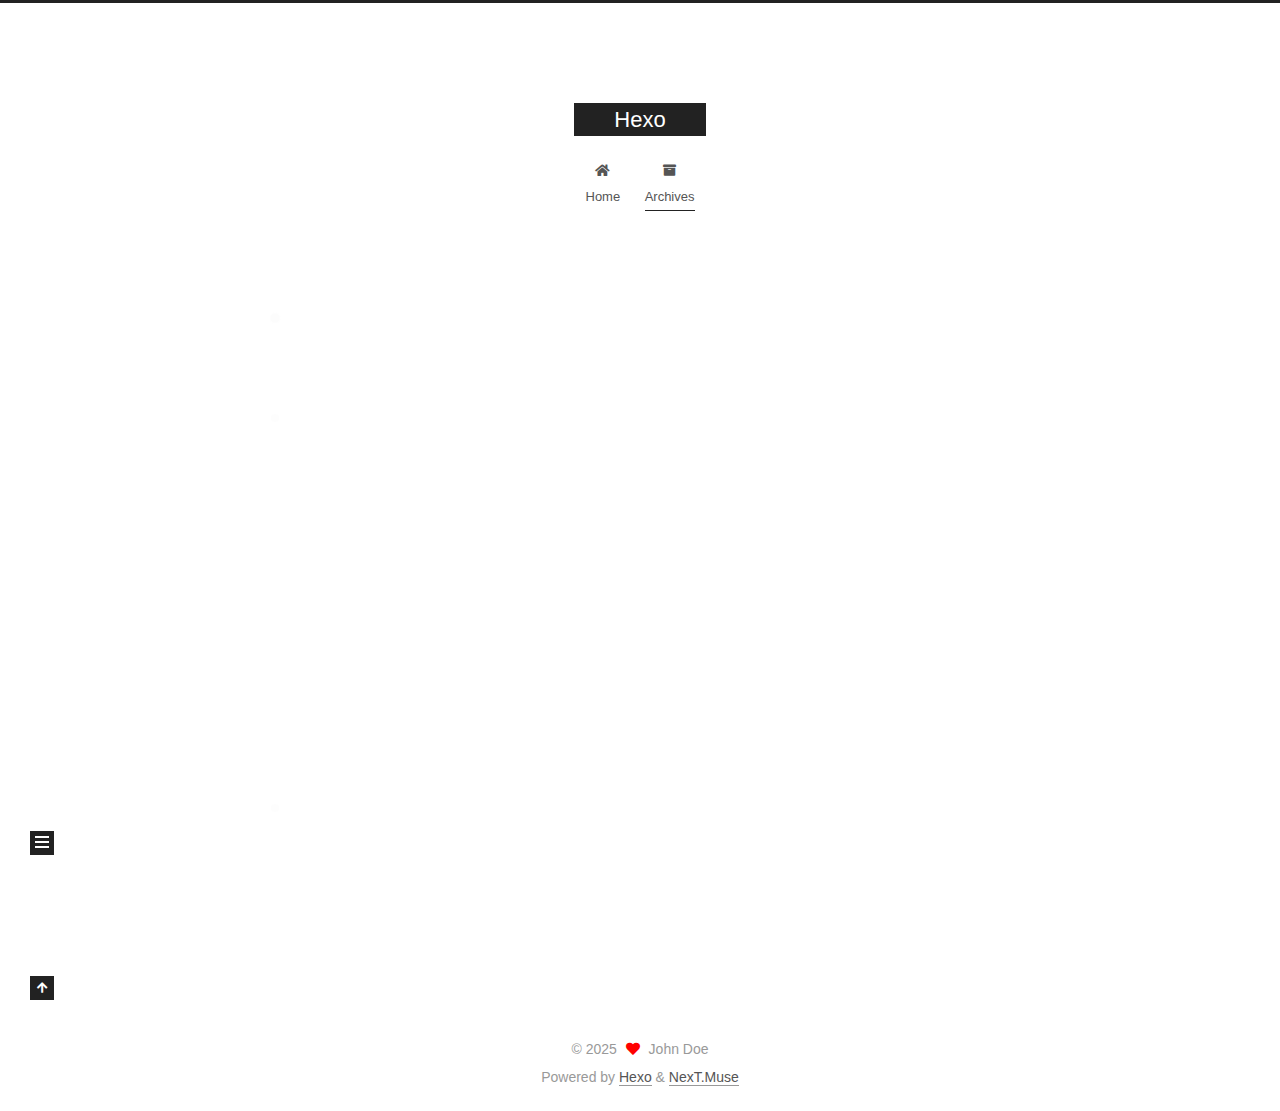
<file: archives/index.html>
<!DOCTYPE html>
<html lang="en">
<head>
  <meta charset="UTF-8">
<meta name="viewport" content="width=device-width, initial-scale=1, maximum-scale=2">
<meta name="theme-color" content="#222">
<meta name="generator" content="Hexo 7.3.0">
  <link rel="apple-touch-icon" sizes="180x180" href="/images/apple-touch-icon-next.png">
  <link rel="icon" type="image/png" sizes="32x32" href="/images/favicon-32x32-next.png">
  <link rel="icon" type="image/png" sizes="16x16" href="/images/favicon-16x16-next.png">
  <link rel="mask-icon" href="/images/logo.svg" color="#222">

<link rel="stylesheet" href="/css/main.css">


<link rel="stylesheet" href="/lib/font-awesome/css/all.min.css">

<script id="hexo-configurations">
    var NexT = window.NexT || {};
    var CONFIG = {"hostname":"example.com","root":"/","scheme":"Muse","version":"7.8.0","exturl":false,"sidebar":{"position":"left","display":"post","padding":18,"offset":12,"onmobile":false},"copycode":{"enable":false,"show_result":false,"style":null},"back2top":{"enable":true,"sidebar":false,"scrollpercent":false},"bookmark":{"enable":false,"color":"#222","save":"auto"},"fancybox":false,"mediumzoom":false,"lazyload":false,"pangu":false,"comments":{"style":"tabs","active":null,"storage":true,"lazyload":false,"nav":null},"algolia":{"hits":{"per_page":10},"labels":{"input_placeholder":"Search for Posts","hits_empty":"We didn't find any results for the search: ${query}","hits_stats":"${hits} results found in ${time} ms"}},"localsearch":{"enable":false,"trigger":"auto","top_n_per_article":1,"unescape":false,"preload":false},"motion":{"enable":true,"async":false,"transition":{"post_block":"fadeIn","post_header":"slideDownIn","post_body":"slideDownIn","coll_header":"slideLeftIn","sidebar":"slideUpIn"}}};
  </script>

  <meta property="og:type" content="website">
<meta property="og:title" content="Hexo">
<meta property="og:url" content="http://example.com/archives/index.html">
<meta property="og:site_name" content="Hexo">
<meta property="og:locale" content="en_US">
<meta property="article:author" content="John Doe">
<meta name="twitter:card" content="summary">

<link rel="canonical" href="http://example.com/archives/">


<script id="page-configurations">
  // https://hexo.io/docs/variables.html
  CONFIG.page = {
    sidebar: "",
    isHome : false,
    isPost : false,
    lang   : 'en'
  };
</script>

  <title>Archive | Hexo</title>
  






  <noscript>
  <style>
  .use-motion .brand,
  .use-motion .menu-item,
  .sidebar-inner,
  .use-motion .post-block,
  .use-motion .pagination,
  .use-motion .comments,
  .use-motion .post-header,
  .use-motion .post-body,
  .use-motion .collection-header { opacity: initial; }

  .use-motion .site-title,
  .use-motion .site-subtitle {
    opacity: initial;
    top: initial;
  }

  .use-motion .logo-line-before i { left: initial; }
  .use-motion .logo-line-after i { right: initial; }
  </style>
</noscript>

</head>

<body itemscope itemtype="http://schema.org/WebPage">
  <div class="container use-motion">
    <div class="headband"></div>

    <header class="header" itemscope itemtype="http://schema.org/WPHeader">
      <div class="header-inner"><div class="site-brand-container">
  <div class="site-nav-toggle">
    <div class="toggle" aria-label="Toggle navigation bar">
      <span class="toggle-line toggle-line-first"></span>
      <span class="toggle-line toggle-line-middle"></span>
      <span class="toggle-line toggle-line-last"></span>
    </div>
  </div>

  <div class="site-meta">

    <a href="/" class="brand" rel="start">
      <span class="logo-line-before"><i></i></span>
      <h1 class="site-title">Hexo</h1>
      <span class="logo-line-after"><i></i></span>
    </a>
  </div>

  <div class="site-nav-right">
    <div class="toggle popup-trigger">
    </div>
  </div>
</div>




<nav class="site-nav">
  <ul id="menu" class="main-menu menu">
        <li class="menu-item menu-item-home">

    <a href="/" rel="section"><i class="fa fa-home fa-fw"></i>Home</a>

  </li>
        <li class="menu-item menu-item-archives">

    <a href="/archives/" rel="section"><i class="fa fa-archive fa-fw"></i>Archives</a>

  </li>
  </ul>
</nav>




</div>
    </header>

    
  <div class="back-to-top">
    <i class="fa fa-arrow-up"></i>
    <span>0%</span>
  </div>


    <main class="main">
      <div class="main-inner">
        <div class="content-wrap">
          

          <div class="content archive">
            

  
  
  
  <div class="post-block">
    <div class="posts-collapse">
      <div class="collection-title">
        <span class="collection-header">Um..! 5 posts in total. Keep on posting.</span>
      </div>

      
    <div class="collection-year">
      <span class="collection-header">2025</span>
    </div>

  <article itemscope itemtype="http://schema.org/Article">
    <header class="post-header">

      <div class="post-meta">
        <time itemprop="dateCreated"
              datetime="2025-02-07T23:05:34+08:00"
              content="2025-02-07">
          02-07
        </time>
      </div>

      <div class="post-title">
          <a class="post-title-link" href="/2025/02/07/%E4%BA%8C%E6%9C%88%E5%AD%A6%E4%B9%A0%E8%AE%A1%E5%88%92/" itemprop="url">
            <span itemprop="name">二月学习计划</span>
          </a>
      </div>

    </header>
  </article>

  <article itemscope itemtype="http://schema.org/Article">
    <header class="post-header">

      <div class="post-meta">
        <time itemprop="dateCreated"
              datetime="2025-01-15T16:48:30+08:00"
              content="2025-01-15">
          01-15
        </time>
      </div>

      <div class="post-title">
          <a class="post-title-link" href="/2025/01/15/c%E8%AF%AD%E8%A8%80%E5%AD%A6%E4%B9%A0%E7%AC%94%E8%AE%B0/" itemprop="url">
            <span itemprop="name">c语言学习笔记</span>
          </a>
      </div>

    </header>
  </article>

  <article itemscope itemtype="http://schema.org/Article">
    <header class="post-header">

      <div class="post-meta">
        <time itemprop="dateCreated"
              datetime="2025-01-06T04:58:27+08:00"
              content="2025-01-06">
          01-06
        </time>
      </div>

      <div class="post-title">
          <a class="post-title-link" href="/2025/01/06/%E5%AD%A6%E4%B9%A0%E6%97%A5%E8%AE%B0/" itemprop="url">
            <span itemprop="name">学习日记</span>
          </a>
      </div>

    </header>
  </article>

  <article itemscope itemtype="http://schema.org/Article">
    <header class="post-header">

      <div class="post-meta">
        <time itemprop="dateCreated"
              datetime="2025-01-05T18:15:42+08:00"
              content="2025-01-05">
          01-05
        </time>
      </div>

      <div class="post-title">
          <a class="post-title-link" href="/2025/01/05/%E5%8D%8E%E4%B8%BAod%E6%9C%BA%E8%AF%95%E5%88%B7%E9%A2%98/" itemprop="url">
            <span itemprop="name">华为od机试刷题</span>
          </a>
      </div>

    </header>
  </article>
    <div class="collection-year">
      <span class="collection-header">1985</span>
    </div>

  <article itemscope itemtype="http://schema.org/Article">
    <header class="post-header">

      <div class="post-meta">
        <time itemprop="dateCreated"
              datetime="1985-10-26T16:15:00+08:00"
              content="1985-10-26">
          10-26
        </time>
      </div>

      <div class="post-title">
          <a class="post-title-link" href="/1985/10/26/hello-world/" itemprop="url">
            <span itemprop="name">Hello World</span>
          </a>
      </div>

    </header>
  </article>


    </div>
  </div>
  
  
  

  



          </div>
          

<script>
  window.addEventListener('tabs:register', () => {
    let { activeClass } = CONFIG.comments;
    if (CONFIG.comments.storage) {
      activeClass = localStorage.getItem('comments_active') || activeClass;
    }
    if (activeClass) {
      let activeTab = document.querySelector(`a[href="#comment-${activeClass}"]`);
      if (activeTab) {
        activeTab.click();
      }
    }
  });
  if (CONFIG.comments.storage) {
    window.addEventListener('tabs:click', event => {
      if (!event.target.matches('.tabs-comment .tab-content .tab-pane')) return;
      let commentClass = event.target.classList[1];
      localStorage.setItem('comments_active', commentClass);
    });
  }
</script>

        </div>
          
  
  <div class="toggle sidebar-toggle">
    <span class="toggle-line toggle-line-first"></span>
    <span class="toggle-line toggle-line-middle"></span>
    <span class="toggle-line toggle-line-last"></span>
  </div>

  <aside class="sidebar">
    <div class="sidebar-inner">

      <ul class="sidebar-nav motion-element">
        <li class="sidebar-nav-toc">
          Table of Contents
        </li>
        <li class="sidebar-nav-overview">
          Overview
        </li>
      </ul>

      <!--noindex-->
      <div class="post-toc-wrap sidebar-panel">
      </div>
      <!--/noindex-->

      <div class="site-overview-wrap sidebar-panel">
        <div class="site-author motion-element" itemprop="author" itemscope itemtype="http://schema.org/Person">
  <p class="site-author-name" itemprop="name">John Doe</p>
  <div class="site-description" itemprop="description"></div>
</div>
<div class="site-state-wrap motion-element">
  <nav class="site-state">
      <div class="site-state-item site-state-posts">
          <a href="/archives/">
        
          <span class="site-state-item-count">5</span>
          <span class="site-state-item-name">posts</span>
        </a>
      </div>
  </nav>
</div>



      </div>

    </div>
  </aside>
  <div id="sidebar-dimmer"></div>


      </div>
    </main>

    <footer class="footer">
      <div class="footer-inner">
        

        

<div class="copyright">
  
  &copy; 
  <span itemprop="copyrightYear">2025</span>
  <span class="with-love">
    <i class="fa fa-heart"></i>
  </span>
  <span class="author" itemprop="copyrightHolder">John Doe</span>
</div>
  <div class="powered-by">Powered by <a href="https://hexo.io/" class="theme-link" rel="noopener" target="_blank">Hexo</a> & <a href="https://muse.theme-next.org/" class="theme-link" rel="noopener" target="_blank">NexT.Muse</a>
  </div>

        








      </div>
    </footer>
  </div>

  
  <script src="/lib/anime.min.js"></script>
  <script src="/lib/velocity/velocity.min.js"></script>
  <script src="/lib/velocity/velocity.ui.min.js"></script>

<script src="/js/utils.js"></script>

<script src="/js/motion.js"></script>


<script src="/js/schemes/muse.js"></script>


<script src="/js/next-boot.js"></script>




  















  

  

</body>
</html>
</file>
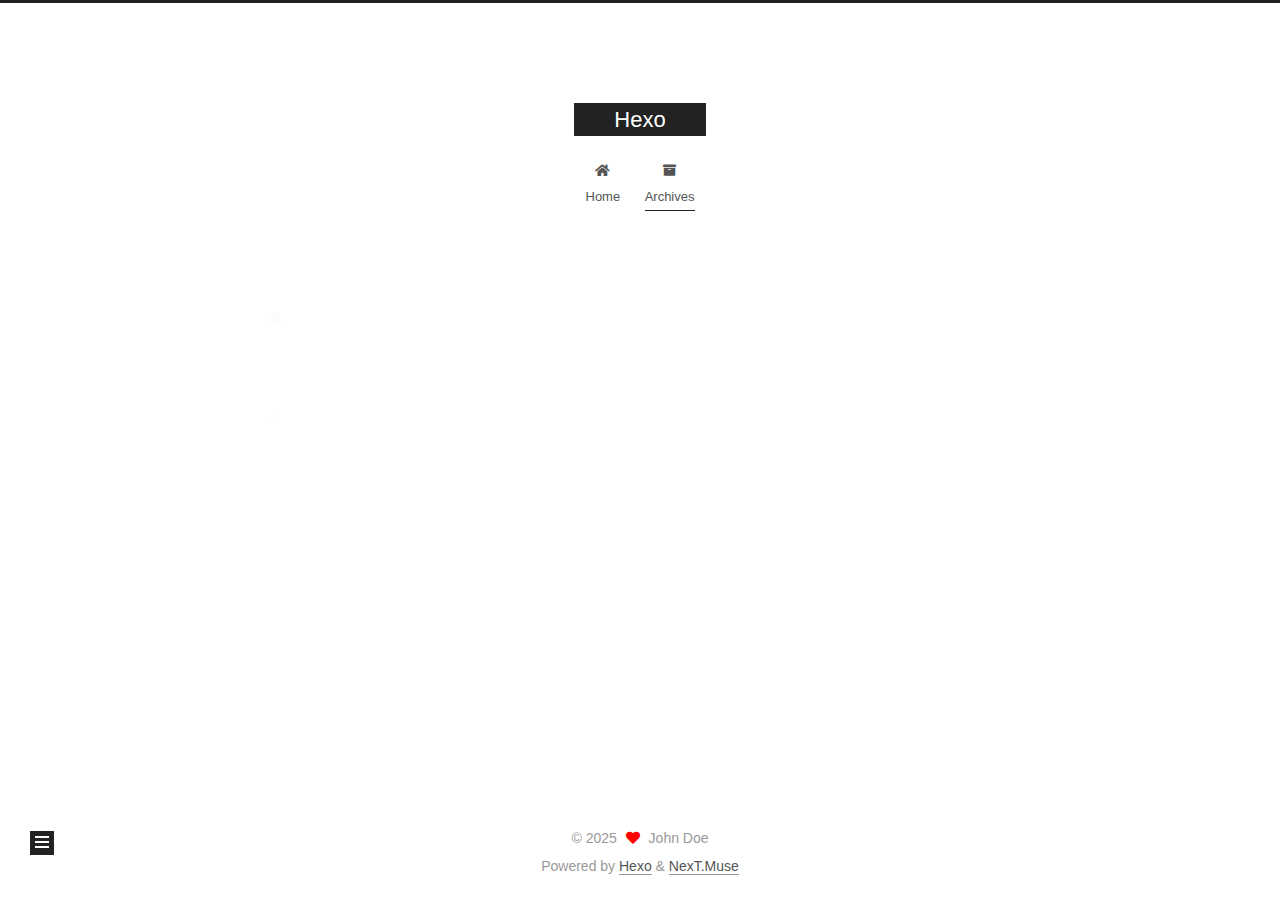
<file: archives/1985/index.html>
<!DOCTYPE html>
<html lang="en">
<head>
  <meta charset="UTF-8">
<meta name="viewport" content="width=device-width, initial-scale=1, maximum-scale=2">
<meta name="theme-color" content="#222">
<meta name="generator" content="Hexo 7.3.0">
  <link rel="apple-touch-icon" sizes="180x180" href="/images/apple-touch-icon-next.png">
  <link rel="icon" type="image/png" sizes="32x32" href="/images/favicon-32x32-next.png">
  <link rel="icon" type="image/png" sizes="16x16" href="/images/favicon-16x16-next.png">
  <link rel="mask-icon" href="/images/logo.svg" color="#222">

<link rel="stylesheet" href="/css/main.css">


<link rel="stylesheet" href="/lib/font-awesome/css/all.min.css">

<script id="hexo-configurations">
    var NexT = window.NexT || {};
    var CONFIG = {"hostname":"example.com","root":"/","scheme":"Muse","version":"7.8.0","exturl":false,"sidebar":{"position":"left","display":"post","padding":18,"offset":12,"onmobile":false},"copycode":{"enable":false,"show_result":false,"style":null},"back2top":{"enable":true,"sidebar":false,"scrollpercent":false},"bookmark":{"enable":false,"color":"#222","save":"auto"},"fancybox":false,"mediumzoom":false,"lazyload":false,"pangu":false,"comments":{"style":"tabs","active":null,"storage":true,"lazyload":false,"nav":null},"algolia":{"hits":{"per_page":10},"labels":{"input_placeholder":"Search for Posts","hits_empty":"We didn't find any results for the search: ${query}","hits_stats":"${hits} results found in ${time} ms"}},"localsearch":{"enable":false,"trigger":"auto","top_n_per_article":1,"unescape":false,"preload":false},"motion":{"enable":true,"async":false,"transition":{"post_block":"fadeIn","post_header":"slideDownIn","post_body":"slideDownIn","coll_header":"slideLeftIn","sidebar":"slideUpIn"}}};
  </script>

  <meta property="og:type" content="website">
<meta property="og:title" content="Hexo">
<meta property="og:url" content="http://example.com/archives/1985/index.html">
<meta property="og:site_name" content="Hexo">
<meta property="og:locale" content="en_US">
<meta property="article:author" content="John Doe">
<meta name="twitter:card" content="summary">

<link rel="canonical" href="http://example.com/archives/1985/">


<script id="page-configurations">
  // https://hexo.io/docs/variables.html
  CONFIG.page = {
    sidebar: "",
    isHome : false,
    isPost : false,
    lang   : 'en'
  };
</script>

  <title>Archive | Hexo</title>
  






  <noscript>
  <style>
  .use-motion .brand,
  .use-motion .menu-item,
  .sidebar-inner,
  .use-motion .post-block,
  .use-motion .pagination,
  .use-motion .comments,
  .use-motion .post-header,
  .use-motion .post-body,
  .use-motion .collection-header { opacity: initial; }

  .use-motion .site-title,
  .use-motion .site-subtitle {
    opacity: initial;
    top: initial;
  }

  .use-motion .logo-line-before i { left: initial; }
  .use-motion .logo-line-after i { right: initial; }
  </style>
</noscript>

</head>

<body itemscope itemtype="http://schema.org/WebPage">
  <div class="container use-motion">
    <div class="headband"></div>

    <header class="header" itemscope itemtype="http://schema.org/WPHeader">
      <div class="header-inner"><div class="site-brand-container">
  <div class="site-nav-toggle">
    <div class="toggle" aria-label="Toggle navigation bar">
      <span class="toggle-line toggle-line-first"></span>
      <span class="toggle-line toggle-line-middle"></span>
      <span class="toggle-line toggle-line-last"></span>
    </div>
  </div>

  <div class="site-meta">

    <a href="/" class="brand" rel="start">
      <span class="logo-line-before"><i></i></span>
      <h1 class="site-title">Hexo</h1>
      <span class="logo-line-after"><i></i></span>
    </a>
  </div>

  <div class="site-nav-right">
    <div class="toggle popup-trigger">
    </div>
  </div>
</div>




<nav class="site-nav">
  <ul id="menu" class="main-menu menu">
        <li class="menu-item menu-item-home">

    <a href="/" rel="section"><i class="fa fa-home fa-fw"></i>Home</a>

  </li>
        <li class="menu-item menu-item-archives">

    <a href="/archives/" rel="section"><i class="fa fa-archive fa-fw"></i>Archives</a>

  </li>
  </ul>
</nav>




</div>
    </header>

    
  <div class="back-to-top">
    <i class="fa fa-arrow-up"></i>
    <span>0%</span>
  </div>


    <main class="main">
      <div class="main-inner">
        <div class="content-wrap">
          

          <div class="content archive">
            

  
  
  
  <div class="post-block">
    <div class="posts-collapse">
      <div class="collection-title">
        <span class="collection-header">Um..! 5 posts in total. Keep on posting.</span>
      </div>

      
    <div class="collection-year">
      <span class="collection-header">1985</span>
    </div>

  <article itemscope itemtype="http://schema.org/Article">
    <header class="post-header">

      <div class="post-meta">
        <time itemprop="dateCreated"
              datetime="1985-10-26T16:15:00+08:00"
              content="1985-10-26">
          10-26
        </time>
      </div>

      <div class="post-title">
          <a class="post-title-link" href="/1985/10/26/hello-world/" itemprop="url">
            <span itemprop="name">Hello World</span>
          </a>
      </div>

    </header>
  </article>


    </div>
  </div>
  
  
  

  



          </div>
          

<script>
  window.addEventListener('tabs:register', () => {
    let { activeClass } = CONFIG.comments;
    if (CONFIG.comments.storage) {
      activeClass = localStorage.getItem('comments_active') || activeClass;
    }
    if (activeClass) {
      let activeTab = document.querySelector(`a[href="#comment-${activeClass}"]`);
      if (activeTab) {
        activeTab.click();
      }
    }
  });
  if (CONFIG.comments.storage) {
    window.addEventListener('tabs:click', event => {
      if (!event.target.matches('.tabs-comment .tab-content .tab-pane')) return;
      let commentClass = event.target.classList[1];
      localStorage.setItem('comments_active', commentClass);
    });
  }
</script>

        </div>
          
  
  <div class="toggle sidebar-toggle">
    <span class="toggle-line toggle-line-first"></span>
    <span class="toggle-line toggle-line-middle"></span>
    <span class="toggle-line toggle-line-last"></span>
  </div>

  <aside class="sidebar">
    <div class="sidebar-inner">

      <ul class="sidebar-nav motion-element">
        <li class="sidebar-nav-toc">
          Table of Contents
        </li>
        <li class="sidebar-nav-overview">
          Overview
        </li>
      </ul>

      <!--noindex-->
      <div class="post-toc-wrap sidebar-panel">
      </div>
      <!--/noindex-->

      <div class="site-overview-wrap sidebar-panel">
        <div class="site-author motion-element" itemprop="author" itemscope itemtype="http://schema.org/Person">
  <p class="site-author-name" itemprop="name">John Doe</p>
  <div class="site-description" itemprop="description"></div>
</div>
<div class="site-state-wrap motion-element">
  <nav class="site-state">
      <div class="site-state-item site-state-posts">
          <a href="/archives/">
        
          <span class="site-state-item-count">5</span>
          <span class="site-state-item-name">posts</span>
        </a>
      </div>
  </nav>
</div>



      </div>

    </div>
  </aside>
  <div id="sidebar-dimmer"></div>


      </div>
    </main>

    <footer class="footer">
      <div class="footer-inner">
        

        

<div class="copyright">
  
  &copy; 
  <span itemprop="copyrightYear">2025</span>
  <span class="with-love">
    <i class="fa fa-heart"></i>
  </span>
  <span class="author" itemprop="copyrightHolder">John Doe</span>
</div>
  <div class="powered-by">Powered by <a href="https://hexo.io/" class="theme-link" rel="noopener" target="_blank">Hexo</a> & <a href="https://muse.theme-next.org/" class="theme-link" rel="noopener" target="_blank">NexT.Muse</a>
  </div>

        








      </div>
    </footer>
  </div>

  
  <script src="/lib/anime.min.js"></script>
  <script src="/lib/velocity/velocity.min.js"></script>
  <script src="/lib/velocity/velocity.ui.min.js"></script>

<script src="/js/utils.js"></script>

<script src="/js/motion.js"></script>


<script src="/js/schemes/muse.js"></script>


<script src="/js/next-boot.js"></script>




  















  

  

</body>
</html>
</file>
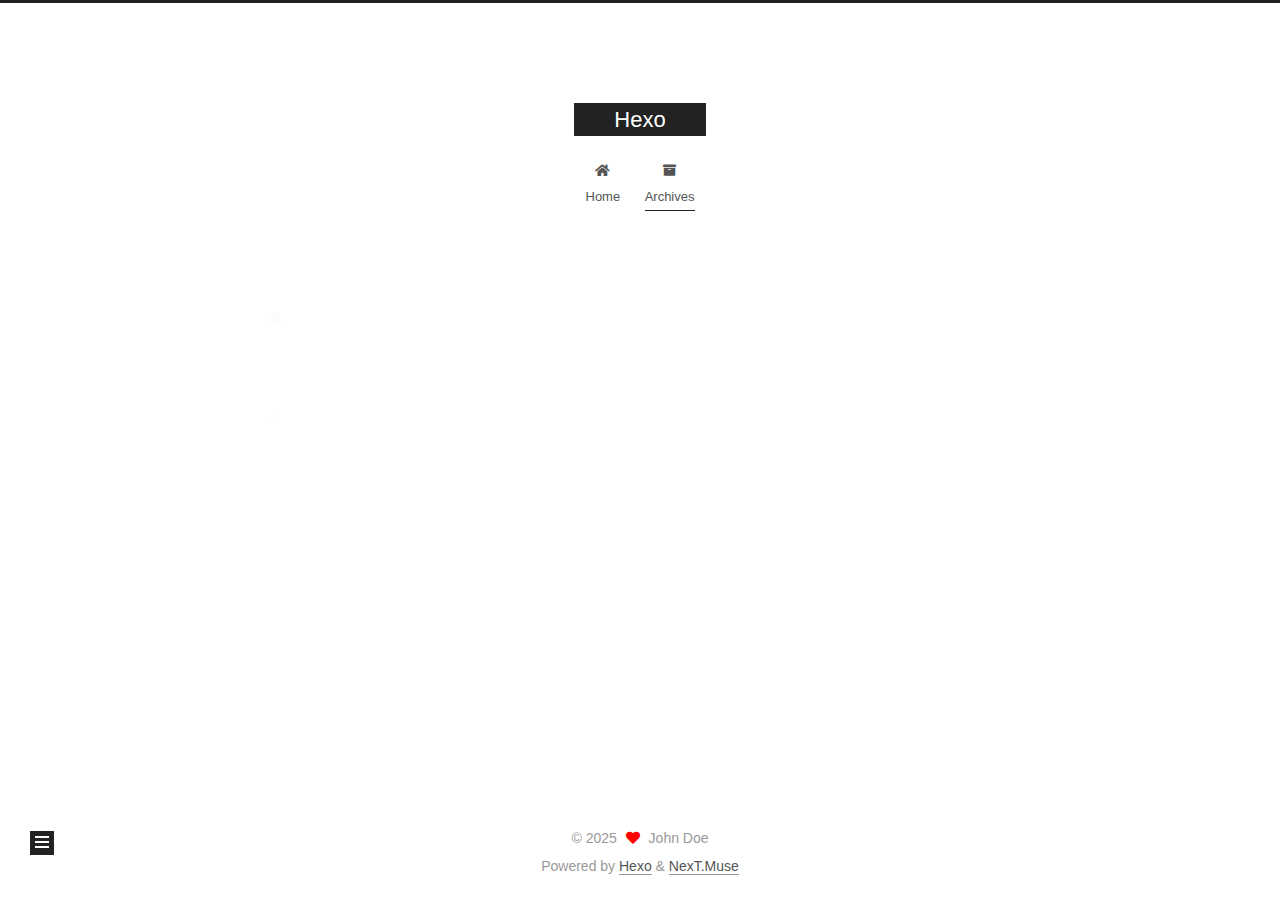
<file: archives/2025/index.html>
<!DOCTYPE html>
<html lang="en">
<head>
  <meta charset="UTF-8">
<meta name="viewport" content="width=device-width, initial-scale=1, maximum-scale=2">
<meta name="theme-color" content="#222">
<meta name="generator" content="Hexo 7.3.0">
  <link rel="apple-touch-icon" sizes="180x180" href="/images/apple-touch-icon-next.png">
  <link rel="icon" type="image/png" sizes="32x32" href="/images/favicon-32x32-next.png">
  <link rel="icon" type="image/png" sizes="16x16" href="/images/favicon-16x16-next.png">
  <link rel="mask-icon" href="/images/logo.svg" color="#222">

<link rel="stylesheet" href="/css/main.css">


<link rel="stylesheet" href="/lib/font-awesome/css/all.min.css">

<script id="hexo-configurations">
    var NexT = window.NexT || {};
    var CONFIG = {"hostname":"example.com","root":"/","scheme":"Muse","version":"7.8.0","exturl":false,"sidebar":{"position":"left","display":"post","padding":18,"offset":12,"onmobile":false},"copycode":{"enable":false,"show_result":false,"style":null},"back2top":{"enable":true,"sidebar":false,"scrollpercent":false},"bookmark":{"enable":false,"color":"#222","save":"auto"},"fancybox":false,"mediumzoom":false,"lazyload":false,"pangu":false,"comments":{"style":"tabs","active":null,"storage":true,"lazyload":false,"nav":null},"algolia":{"hits":{"per_page":10},"labels":{"input_placeholder":"Search for Posts","hits_empty":"We didn't find any results for the search: ${query}","hits_stats":"${hits} results found in ${time} ms"}},"localsearch":{"enable":false,"trigger":"auto","top_n_per_article":1,"unescape":false,"preload":false},"motion":{"enable":true,"async":false,"transition":{"post_block":"fadeIn","post_header":"slideDownIn","post_body":"slideDownIn","coll_header":"slideLeftIn","sidebar":"slideUpIn"}}};
  </script>

  <meta property="og:type" content="website">
<meta property="og:title" content="Hexo">
<meta property="og:url" content="http://example.com/archives/2025/index.html">
<meta property="og:site_name" content="Hexo">
<meta property="og:locale" content="en_US">
<meta property="article:author" content="John Doe">
<meta name="twitter:card" content="summary">

<link rel="canonical" href="http://example.com/archives/2025/">


<script id="page-configurations">
  // https://hexo.io/docs/variables.html
  CONFIG.page = {
    sidebar: "",
    isHome : false,
    isPost : false,
    lang   : 'en'
  };
</script>

  <title>Archive | Hexo</title>
  






  <noscript>
  <style>
  .use-motion .brand,
  .use-motion .menu-item,
  .sidebar-inner,
  .use-motion .post-block,
  .use-motion .pagination,
  .use-motion .comments,
  .use-motion .post-header,
  .use-motion .post-body,
  .use-motion .collection-header { opacity: initial; }

  .use-motion .site-title,
  .use-motion .site-subtitle {
    opacity: initial;
    top: initial;
  }

  .use-motion .logo-line-before i { left: initial; }
  .use-motion .logo-line-after i { right: initial; }
  </style>
</noscript>

</head>

<body itemscope itemtype="http://schema.org/WebPage">
  <div class="container use-motion">
    <div class="headband"></div>

    <header class="header" itemscope itemtype="http://schema.org/WPHeader">
      <div class="header-inner"><div class="site-brand-container">
  <div class="site-nav-toggle">
    <div class="toggle" aria-label="Toggle navigation bar">
      <span class="toggle-line toggle-line-first"></span>
      <span class="toggle-line toggle-line-middle"></span>
      <span class="toggle-line toggle-line-last"></span>
    </div>
  </div>

  <div class="site-meta">

    <a href="/" class="brand" rel="start">
      <span class="logo-line-before"><i></i></span>
      <h1 class="site-title">Hexo</h1>
      <span class="logo-line-after"><i></i></span>
    </a>
  </div>

  <div class="site-nav-right">
    <div class="toggle popup-trigger">
    </div>
  </div>
</div>




<nav class="site-nav">
  <ul id="menu" class="main-menu menu">
        <li class="menu-item menu-item-home">

    <a href="/" rel="section"><i class="fa fa-home fa-fw"></i>Home</a>

  </li>
        <li class="menu-item menu-item-archives">

    <a href="/archives/" rel="section"><i class="fa fa-archive fa-fw"></i>Archives</a>

  </li>
  </ul>
</nav>




</div>
    </header>

    
  <div class="back-to-top">
    <i class="fa fa-arrow-up"></i>
    <span>0%</span>
  </div>


    <main class="main">
      <div class="main-inner">
        <div class="content-wrap">
          

          <div class="content archive">
            

  
  
  
  <div class="post-block">
    <div class="posts-collapse">
      <div class="collection-title">
        <span class="collection-header">Um..! 4 posts in total. Keep on posting.</span>
      </div>

      
    <div class="collection-year">
      <span class="collection-header">2025</span>
    </div>

  <article itemscope itemtype="http://schema.org/Article">
    <header class="post-header">

      <div class="post-meta">
        <time itemprop="dateCreated"
              datetime="2025-01-15T16:48:30+08:00"
              content="2025-01-15">
          01-15
        </time>
      </div>

      <div class="post-title">
          <a class="post-title-link" href="/2025/01/15/c%E8%AF%AD%E8%A8%80%E5%AD%A6%E4%B9%A0%E7%AC%94%E8%AE%B0/" itemprop="url">
            <span itemprop="name">c语言学习笔记</span>
          </a>
      </div>

    </header>
  </article>

  <article itemscope itemtype="http://schema.org/Article">
    <header class="post-header">

      <div class="post-meta">
        <time itemprop="dateCreated"
              datetime="2025-01-06T04:58:27+08:00"
              content="2025-01-06">
          01-06
        </time>
      </div>

      <div class="post-title">
          <a class="post-title-link" href="/2025/01/06/%E5%AD%A6%E4%B9%A0%E6%97%A5%E8%AE%B0/" itemprop="url">
            <span itemprop="name">学习日记</span>
          </a>
      </div>

    </header>
  </article>

  <article itemscope itemtype="http://schema.org/Article">
    <header class="post-header">

      <div class="post-meta">
        <time itemprop="dateCreated"
              datetime="2025-01-05T18:15:42+08:00"
              content="2025-01-05">
          01-05
        </time>
      </div>

      <div class="post-title">
          <a class="post-title-link" href="/2025/01/05/%E5%8D%8E%E4%B8%BAod%E6%9C%BA%E8%AF%95%E5%88%B7%E9%A2%98/" itemprop="url">
            <span itemprop="name">华为od机试刷题</span>
          </a>
      </div>

    </header>
  </article>


    </div>
  </div>
  
  
  

  



          </div>
          

<script>
  window.addEventListener('tabs:register', () => {
    let { activeClass } = CONFIG.comments;
    if (CONFIG.comments.storage) {
      activeClass = localStorage.getItem('comments_active') || activeClass;
    }
    if (activeClass) {
      let activeTab = document.querySelector(`a[href="#comment-${activeClass}"]`);
      if (activeTab) {
        activeTab.click();
      }
    }
  });
  if (CONFIG.comments.storage) {
    window.addEventListener('tabs:click', event => {
      if (!event.target.matches('.tabs-comment .tab-content .tab-pane')) return;
      let commentClass = event.target.classList[1];
      localStorage.setItem('comments_active', commentClass);
    });
  }
</script>

        </div>
          
  
  <div class="toggle sidebar-toggle">
    <span class="toggle-line toggle-line-first"></span>
    <span class="toggle-line toggle-line-middle"></span>
    <span class="toggle-line toggle-line-last"></span>
  </div>

  <aside class="sidebar">
    <div class="sidebar-inner">

      <ul class="sidebar-nav motion-element">
        <li class="sidebar-nav-toc">
          Table of Contents
        </li>
        <li class="sidebar-nav-overview">
          Overview
        </li>
      </ul>

      <!--noindex-->
      <div class="post-toc-wrap sidebar-panel">
      </div>
      <!--/noindex-->

      <div class="site-overview-wrap sidebar-panel">
        <div class="site-author motion-element" itemprop="author" itemscope itemtype="http://schema.org/Person">
  <p class="site-author-name" itemprop="name">John Doe</p>
  <div class="site-description" itemprop="description"></div>
</div>
<div class="site-state-wrap motion-element">
  <nav class="site-state">
      <div class="site-state-item site-state-posts">
          <a href="/archives/">
        
          <span class="site-state-item-count">4</span>
          <span class="site-state-item-name">posts</span>
        </a>
      </div>
  </nav>
</div>



      </div>

    </div>
  </aside>
  <div id="sidebar-dimmer"></div>


      </div>
    </main>

    <footer class="footer">
      <div class="footer-inner">
        

        

<div class="copyright">
  
  &copy; 
  <span itemprop="copyrightYear">2025</span>
  <span class="with-love">
    <i class="fa fa-heart"></i>
  </span>
  <span class="author" itemprop="copyrightHolder">John Doe</span>
</div>
  <div class="powered-by">Powered by <a href="https://hexo.io/" class="theme-link" rel="noopener" target="_blank">Hexo</a> & <a href="https://muse.theme-next.org/" class="theme-link" rel="noopener" target="_blank">NexT.Muse</a>
  </div>

        








      </div>
    </footer>
  </div>

  
  <script src="/lib/anime.min.js"></script>
  <script src="/lib/velocity/velocity.min.js"></script>
  <script src="/lib/velocity/velocity.ui.min.js"></script>

<script src="/js/utils.js"></script>

<script src="/js/motion.js"></script>


<script src="/js/schemes/muse.js"></script>


<script src="/js/next-boot.js"></script>




  















  

  

</body>
</html>
</file>
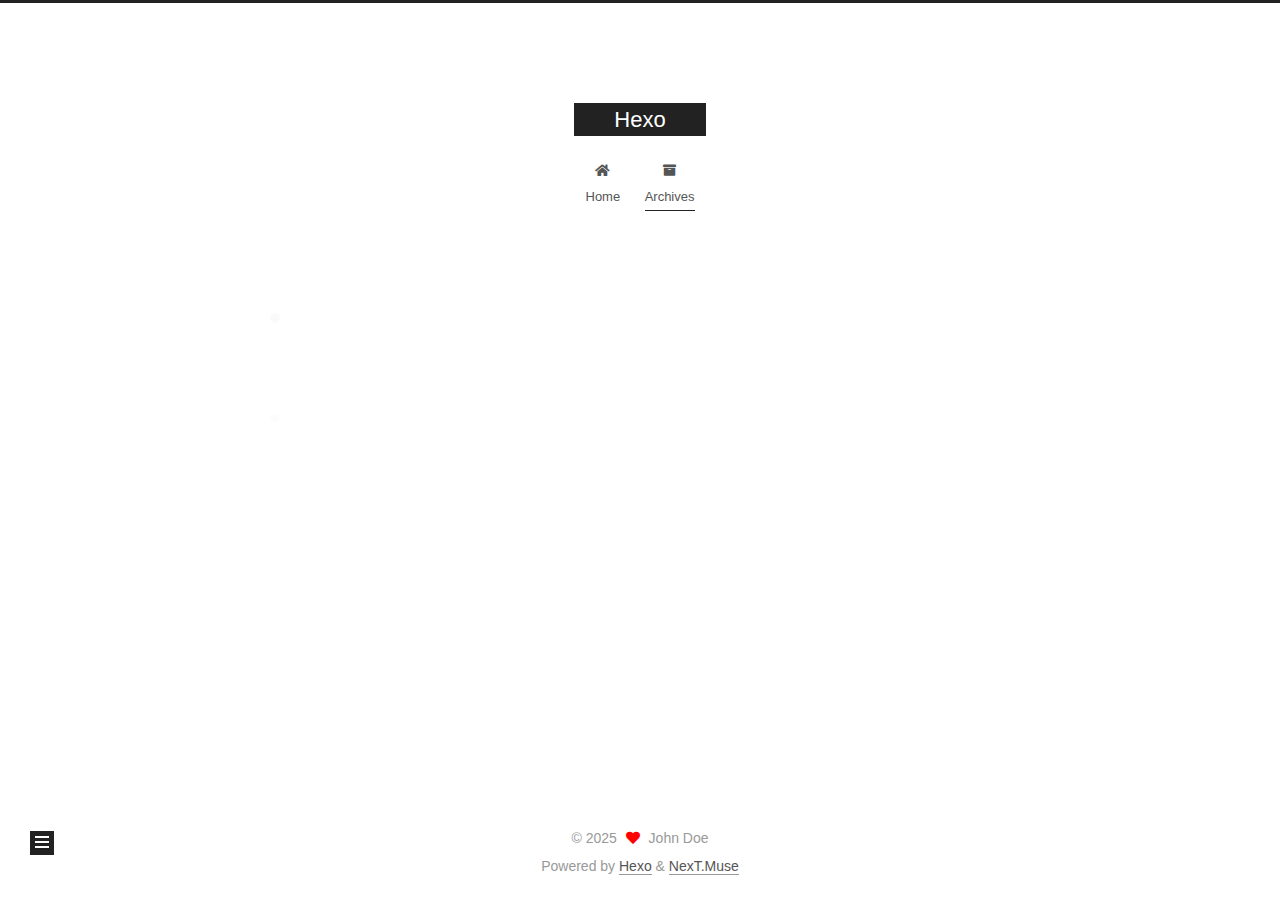
<file: archives/1985/10/index.html>
<!DOCTYPE html>
<html lang="en">
<head>
  <meta charset="UTF-8">
<meta name="viewport" content="width=device-width, initial-scale=1, maximum-scale=2">
<meta name="theme-color" content="#222">
<meta name="generator" content="Hexo 7.3.0">
  <link rel="apple-touch-icon" sizes="180x180" href="/images/apple-touch-icon-next.png">
  <link rel="icon" type="image/png" sizes="32x32" href="/images/favicon-32x32-next.png">
  <link rel="icon" type="image/png" sizes="16x16" href="/images/favicon-16x16-next.png">
  <link rel="mask-icon" href="/images/logo.svg" color="#222">

<link rel="stylesheet" href="/css/main.css">


<link rel="stylesheet" href="/lib/font-awesome/css/all.min.css">

<script id="hexo-configurations">
    var NexT = window.NexT || {};
    var CONFIG = {"hostname":"example.com","root":"/","scheme":"Muse","version":"7.8.0","exturl":false,"sidebar":{"position":"left","display":"post","padding":18,"offset":12,"onmobile":false},"copycode":{"enable":false,"show_result":false,"style":null},"back2top":{"enable":true,"sidebar":false,"scrollpercent":false},"bookmark":{"enable":false,"color":"#222","save":"auto"},"fancybox":false,"mediumzoom":false,"lazyload":false,"pangu":false,"comments":{"style":"tabs","active":null,"storage":true,"lazyload":false,"nav":null},"algolia":{"hits":{"per_page":10},"labels":{"input_placeholder":"Search for Posts","hits_empty":"We didn't find any results for the search: ${query}","hits_stats":"${hits} results found in ${time} ms"}},"localsearch":{"enable":false,"trigger":"auto","top_n_per_article":1,"unescape":false,"preload":false},"motion":{"enable":true,"async":false,"transition":{"post_block":"fadeIn","post_header":"slideDownIn","post_body":"slideDownIn","coll_header":"slideLeftIn","sidebar":"slideUpIn"}}};
  </script>

  <meta property="og:type" content="website">
<meta property="og:title" content="Hexo">
<meta property="og:url" content="http://example.com/archives/1985/10/index.html">
<meta property="og:site_name" content="Hexo">
<meta property="og:locale" content="en_US">
<meta property="article:author" content="John Doe">
<meta name="twitter:card" content="summary">

<link rel="canonical" href="http://example.com/archives/1985/10/">


<script id="page-configurations">
  // https://hexo.io/docs/variables.html
  CONFIG.page = {
    sidebar: "",
    isHome : false,
    isPost : false,
    lang   : 'en'
  };
</script>

  <title>Archive | Hexo</title>
  






  <noscript>
  <style>
  .use-motion .brand,
  .use-motion .menu-item,
  .sidebar-inner,
  .use-motion .post-block,
  .use-motion .pagination,
  .use-motion .comments,
  .use-motion .post-header,
  .use-motion .post-body,
  .use-motion .collection-header { opacity: initial; }

  .use-motion .site-title,
  .use-motion .site-subtitle {
    opacity: initial;
    top: initial;
  }

  .use-motion .logo-line-before i { left: initial; }
  .use-motion .logo-line-after i { right: initial; }
  </style>
</noscript>

</head>

<body itemscope itemtype="http://schema.org/WebPage">
  <div class="container use-motion">
    <div class="headband"></div>

    <header class="header" itemscope itemtype="http://schema.org/WPHeader">
      <div class="header-inner"><div class="site-brand-container">
  <div class="site-nav-toggle">
    <div class="toggle" aria-label="Toggle navigation bar">
      <span class="toggle-line toggle-line-first"></span>
      <span class="toggle-line toggle-line-middle"></span>
      <span class="toggle-line toggle-line-last"></span>
    </div>
  </div>

  <div class="site-meta">

    <a href="/" class="brand" rel="start">
      <span class="logo-line-before"><i></i></span>
      <h1 class="site-title">Hexo</h1>
      <span class="logo-line-after"><i></i></span>
    </a>
  </div>

  <div class="site-nav-right">
    <div class="toggle popup-trigger">
    </div>
  </div>
</div>




<nav class="site-nav">
  <ul id="menu" class="main-menu menu">
        <li class="menu-item menu-item-home">

    <a href="/" rel="section"><i class="fa fa-home fa-fw"></i>Home</a>

  </li>
        <li class="menu-item menu-item-archives">

    <a href="/archives/" rel="section"><i class="fa fa-archive fa-fw"></i>Archives</a>

  </li>
  </ul>
</nav>




</div>
    </header>

    
  <div class="back-to-top">
    <i class="fa fa-arrow-up"></i>
    <span>0%</span>
  </div>


    <main class="main">
      <div class="main-inner">
        <div class="content-wrap">
          

          <div class="content archive">
            

  
  
  
  <div class="post-block">
    <div class="posts-collapse">
      <div class="collection-title">
        <span class="collection-header">Um..! 5 posts in total. Keep on posting.</span>
      </div>

      
    <div class="collection-year">
      <span class="collection-header">1985</span>
    </div>

  <article itemscope itemtype="http://schema.org/Article">
    <header class="post-header">

      <div class="post-meta">
        <time itemprop="dateCreated"
              datetime="1985-10-26T16:15:00+08:00"
              content="1985-10-26">
          10-26
        </time>
      </div>

      <div class="post-title">
          <a class="post-title-link" href="/1985/10/26/hello-world/" itemprop="url">
            <span itemprop="name">Hello World</span>
          </a>
      </div>

    </header>
  </article>


    </div>
  </div>
  
  
  

  



          </div>
          

<script>
  window.addEventListener('tabs:register', () => {
    let { activeClass } = CONFIG.comments;
    if (CONFIG.comments.storage) {
      activeClass = localStorage.getItem('comments_active') || activeClass;
    }
    if (activeClass) {
      let activeTab = document.querySelector(`a[href="#comment-${activeClass}"]`);
      if (activeTab) {
        activeTab.click();
      }
    }
  });
  if (CONFIG.comments.storage) {
    window.addEventListener('tabs:click', event => {
      if (!event.target.matches('.tabs-comment .tab-content .tab-pane')) return;
      let commentClass = event.target.classList[1];
      localStorage.setItem('comments_active', commentClass);
    });
  }
</script>

        </div>
          
  
  <div class="toggle sidebar-toggle">
    <span class="toggle-line toggle-line-first"></span>
    <span class="toggle-line toggle-line-middle"></span>
    <span class="toggle-line toggle-line-last"></span>
  </div>

  <aside class="sidebar">
    <div class="sidebar-inner">

      <ul class="sidebar-nav motion-element">
        <li class="sidebar-nav-toc">
          Table of Contents
        </li>
        <li class="sidebar-nav-overview">
          Overview
        </li>
      </ul>

      <!--noindex-->
      <div class="post-toc-wrap sidebar-panel">
      </div>
      <!--/noindex-->

      <div class="site-overview-wrap sidebar-panel">
        <div class="site-author motion-element" itemprop="author" itemscope itemtype="http://schema.org/Person">
  <p class="site-author-name" itemprop="name">John Doe</p>
  <div class="site-description" itemprop="description"></div>
</div>
<div class="site-state-wrap motion-element">
  <nav class="site-state">
      <div class="site-state-item site-state-posts">
          <a href="/archives/">
        
          <span class="site-state-item-count">5</span>
          <span class="site-state-item-name">posts</span>
        </a>
      </div>
  </nav>
</div>



      </div>

    </div>
  </aside>
  <div id="sidebar-dimmer"></div>


      </div>
    </main>

    <footer class="footer">
      <div class="footer-inner">
        

        

<div class="copyright">
  
  &copy; 
  <span itemprop="copyrightYear">2025</span>
  <span class="with-love">
    <i class="fa fa-heart"></i>
  </span>
  <span class="author" itemprop="copyrightHolder">John Doe</span>
</div>
  <div class="powered-by">Powered by <a href="https://hexo.io/" class="theme-link" rel="noopener" target="_blank">Hexo</a> & <a href="https://muse.theme-next.org/" class="theme-link" rel="noopener" target="_blank">NexT.Muse</a>
  </div>

        








      </div>
    </footer>
  </div>

  
  <script src="/lib/anime.min.js"></script>
  <script src="/lib/velocity/velocity.min.js"></script>
  <script src="/lib/velocity/velocity.ui.min.js"></script>

<script src="/js/utils.js"></script>

<script src="/js/motion.js"></script>


<script src="/js/schemes/muse.js"></script>


<script src="/js/next-boot.js"></script>




  















  

  

</body>
</html>
</file>
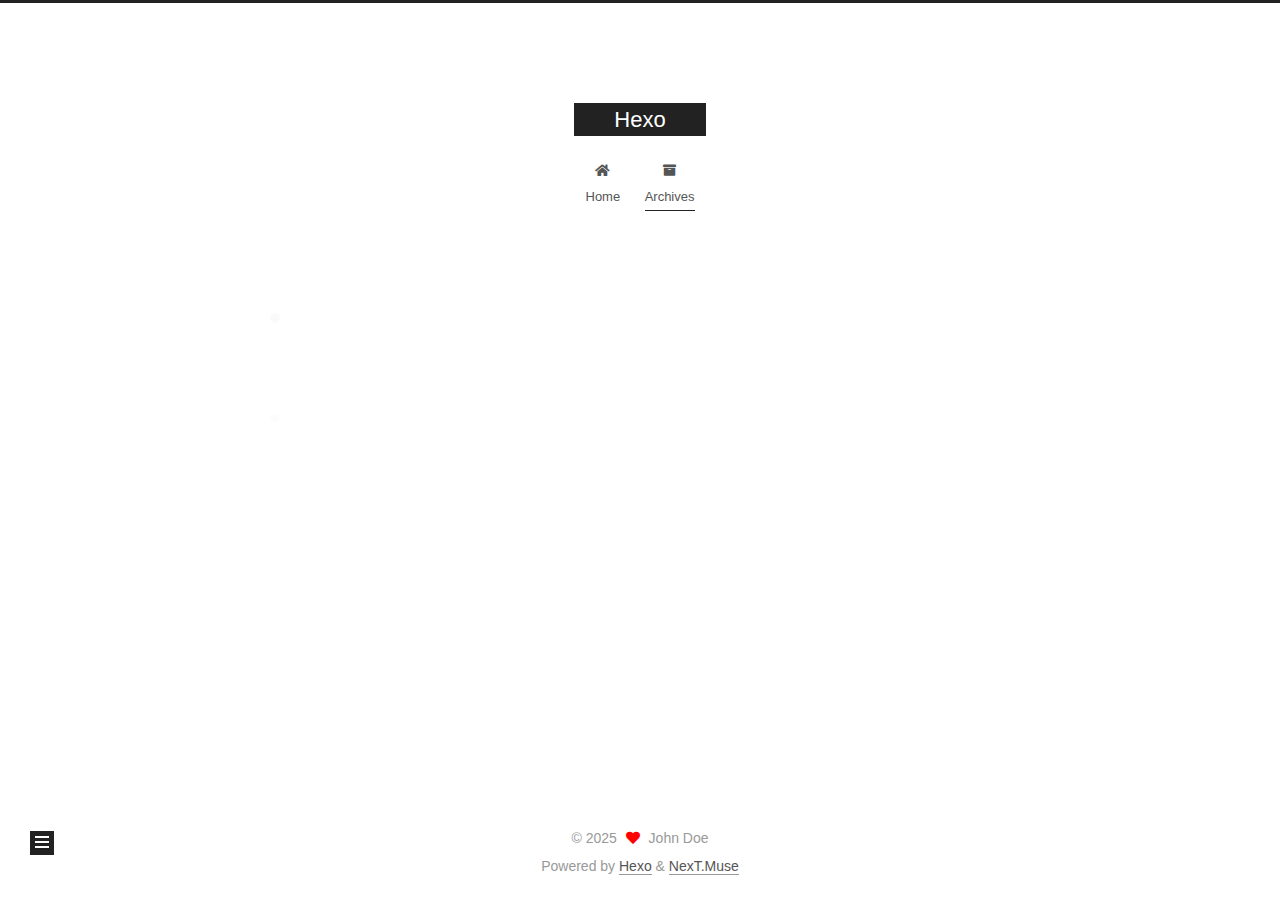
<file: archives/2025/01/index.html>
<!DOCTYPE html>
<html lang="en">
<head>
  <meta charset="UTF-8">
<meta name="viewport" content="width=device-width, initial-scale=1, maximum-scale=2">
<meta name="theme-color" content="#222">
<meta name="generator" content="Hexo 7.3.0">
  <link rel="apple-touch-icon" sizes="180x180" href="/images/apple-touch-icon-next.png">
  <link rel="icon" type="image/png" sizes="32x32" href="/images/favicon-32x32-next.png">
  <link rel="icon" type="image/png" sizes="16x16" href="/images/favicon-16x16-next.png">
  <link rel="mask-icon" href="/images/logo.svg" color="#222">

<link rel="stylesheet" href="/css/main.css">


<link rel="stylesheet" href="/lib/font-awesome/css/all.min.css">

<script id="hexo-configurations">
    var NexT = window.NexT || {};
    var CONFIG = {"hostname":"example.com","root":"/","scheme":"Muse","version":"7.8.0","exturl":false,"sidebar":{"position":"left","display":"post","padding":18,"offset":12,"onmobile":false},"copycode":{"enable":false,"show_result":false,"style":null},"back2top":{"enable":true,"sidebar":false,"scrollpercent":false},"bookmark":{"enable":false,"color":"#222","save":"auto"},"fancybox":false,"mediumzoom":false,"lazyload":false,"pangu":false,"comments":{"style":"tabs","active":null,"storage":true,"lazyload":false,"nav":null},"algolia":{"hits":{"per_page":10},"labels":{"input_placeholder":"Search for Posts","hits_empty":"We didn't find any results for the search: ${query}","hits_stats":"${hits} results found in ${time} ms"}},"localsearch":{"enable":false,"trigger":"auto","top_n_per_article":1,"unescape":false,"preload":false},"motion":{"enable":true,"async":false,"transition":{"post_block":"fadeIn","post_header":"slideDownIn","post_body":"slideDownIn","coll_header":"slideLeftIn","sidebar":"slideUpIn"}}};
  </script>

  <meta property="og:type" content="website">
<meta property="og:title" content="Hexo">
<meta property="og:url" content="http://example.com/archives/2025/01/index.html">
<meta property="og:site_name" content="Hexo">
<meta property="og:locale" content="en_US">
<meta property="article:author" content="John Doe">
<meta name="twitter:card" content="summary">

<link rel="canonical" href="http://example.com/archives/2025/01/">


<script id="page-configurations">
  // https://hexo.io/docs/variables.html
  CONFIG.page = {
    sidebar: "",
    isHome : false,
    isPost : false,
    lang   : 'en'
  };
</script>

  <title>Archive | Hexo</title>
  






  <noscript>
  <style>
  .use-motion .brand,
  .use-motion .menu-item,
  .sidebar-inner,
  .use-motion .post-block,
  .use-motion .pagination,
  .use-motion .comments,
  .use-motion .post-header,
  .use-motion .post-body,
  .use-motion .collection-header { opacity: initial; }

  .use-motion .site-title,
  .use-motion .site-subtitle {
    opacity: initial;
    top: initial;
  }

  .use-motion .logo-line-before i { left: initial; }
  .use-motion .logo-line-after i { right: initial; }
  </style>
</noscript>

</head>

<body itemscope itemtype="http://schema.org/WebPage">
  <div class="container use-motion">
    <div class="headband"></div>

    <header class="header" itemscope itemtype="http://schema.org/WPHeader">
      <div class="header-inner"><div class="site-brand-container">
  <div class="site-nav-toggle">
    <div class="toggle" aria-label="Toggle navigation bar">
      <span class="toggle-line toggle-line-first"></span>
      <span class="toggle-line toggle-line-middle"></span>
      <span class="toggle-line toggle-line-last"></span>
    </div>
  </div>

  <div class="site-meta">

    <a href="/" class="brand" rel="start">
      <span class="logo-line-before"><i></i></span>
      <h1 class="site-title">Hexo</h1>
      <span class="logo-line-after"><i></i></span>
    </a>
  </div>

  <div class="site-nav-right">
    <div class="toggle popup-trigger">
    </div>
  </div>
</div>




<nav class="site-nav">
  <ul id="menu" class="main-menu menu">
        <li class="menu-item menu-item-home">

    <a href="/" rel="section"><i class="fa fa-home fa-fw"></i>Home</a>

  </li>
        <li class="menu-item menu-item-archives">

    <a href="/archives/" rel="section"><i class="fa fa-archive fa-fw"></i>Archives</a>

  </li>
  </ul>
</nav>




</div>
    </header>

    
  <div class="back-to-top">
    <i class="fa fa-arrow-up"></i>
    <span>0%</span>
  </div>


    <main class="main">
      <div class="main-inner">
        <div class="content-wrap">
          

          <div class="content archive">
            

  
  
  
  <div class="post-block">
    <div class="posts-collapse">
      <div class="collection-title">
        <span class="collection-header">Um..! 5 posts in total. Keep on posting.</span>
      </div>

      
    <div class="collection-year">
      <span class="collection-header">2025</span>
    </div>

  <article itemscope itemtype="http://schema.org/Article">
    <header class="post-header">

      <div class="post-meta">
        <time itemprop="dateCreated"
              datetime="2025-01-15T16:48:30+08:00"
              content="2025-01-15">
          01-15
        </time>
      </div>

      <div class="post-title">
          <a class="post-title-link" href="/2025/01/15/c%E8%AF%AD%E8%A8%80%E5%AD%A6%E4%B9%A0%E7%AC%94%E8%AE%B0/" itemprop="url">
            <span itemprop="name">c语言学习笔记</span>
          </a>
      </div>

    </header>
  </article>

  <article itemscope itemtype="http://schema.org/Article">
    <header class="post-header">

      <div class="post-meta">
        <time itemprop="dateCreated"
              datetime="2025-01-06T04:58:27+08:00"
              content="2025-01-06">
          01-06
        </time>
      </div>

      <div class="post-title">
          <a class="post-title-link" href="/2025/01/06/%E5%AD%A6%E4%B9%A0%E6%97%A5%E8%AE%B0/" itemprop="url">
            <span itemprop="name">学习日记</span>
          </a>
      </div>

    </header>
  </article>

  <article itemscope itemtype="http://schema.org/Article">
    <header class="post-header">

      <div class="post-meta">
        <time itemprop="dateCreated"
              datetime="2025-01-05T18:15:42+08:00"
              content="2025-01-05">
          01-05
        </time>
      </div>

      <div class="post-title">
          <a class="post-title-link" href="/2025/01/05/%E5%8D%8E%E4%B8%BAod%E6%9C%BA%E8%AF%95%E5%88%B7%E9%A2%98/" itemprop="url">
            <span itemprop="name">华为od机试刷题</span>
          </a>
      </div>

    </header>
  </article>


    </div>
  </div>
  
  
  

  



          </div>
          

<script>
  window.addEventListener('tabs:register', () => {
    let { activeClass } = CONFIG.comments;
    if (CONFIG.comments.storage) {
      activeClass = localStorage.getItem('comments_active') || activeClass;
    }
    if (activeClass) {
      let activeTab = document.querySelector(`a[href="#comment-${activeClass}"]`);
      if (activeTab) {
        activeTab.click();
      }
    }
  });
  if (CONFIG.comments.storage) {
    window.addEventListener('tabs:click', event => {
      if (!event.target.matches('.tabs-comment .tab-content .tab-pane')) return;
      let commentClass = event.target.classList[1];
      localStorage.setItem('comments_active', commentClass);
    });
  }
</script>

        </div>
          
  
  <div class="toggle sidebar-toggle">
    <span class="toggle-line toggle-line-first"></span>
    <span class="toggle-line toggle-line-middle"></span>
    <span class="toggle-line toggle-line-last"></span>
  </div>

  <aside class="sidebar">
    <div class="sidebar-inner">

      <ul class="sidebar-nav motion-element">
        <li class="sidebar-nav-toc">
          Table of Contents
        </li>
        <li class="sidebar-nav-overview">
          Overview
        </li>
      </ul>

      <!--noindex-->
      <div class="post-toc-wrap sidebar-panel">
      </div>
      <!--/noindex-->

      <div class="site-overview-wrap sidebar-panel">
        <div class="site-author motion-element" itemprop="author" itemscope itemtype="http://schema.org/Person">
  <p class="site-author-name" itemprop="name">John Doe</p>
  <div class="site-description" itemprop="description"></div>
</div>
<div class="site-state-wrap motion-element">
  <nav class="site-state">
      <div class="site-state-item site-state-posts">
          <a href="/archives/">
        
          <span class="site-state-item-count">5</span>
          <span class="site-state-item-name">posts</span>
        </a>
      </div>
  </nav>
</div>



      </div>

    </div>
  </aside>
  <div id="sidebar-dimmer"></div>


      </div>
    </main>

    <footer class="footer">
      <div class="footer-inner">
        

        

<div class="copyright">
  
  &copy; 
  <span itemprop="copyrightYear">2025</span>
  <span class="with-love">
    <i class="fa fa-heart"></i>
  </span>
  <span class="author" itemprop="copyrightHolder">John Doe</span>
</div>
  <div class="powered-by">Powered by <a href="https://hexo.io/" class="theme-link" rel="noopener" target="_blank">Hexo</a> & <a href="https://muse.theme-next.org/" class="theme-link" rel="noopener" target="_blank">NexT.Muse</a>
  </div>

        








      </div>
    </footer>
  </div>

  
  <script src="/lib/anime.min.js"></script>
  <script src="/lib/velocity/velocity.min.js"></script>
  <script src="/lib/velocity/velocity.ui.min.js"></script>

<script src="/js/utils.js"></script>

<script src="/js/motion.js"></script>


<script src="/js/schemes/muse.js"></script>


<script src="/js/next-boot.js"></script>




  















  

  

</body>
</html>
</file>
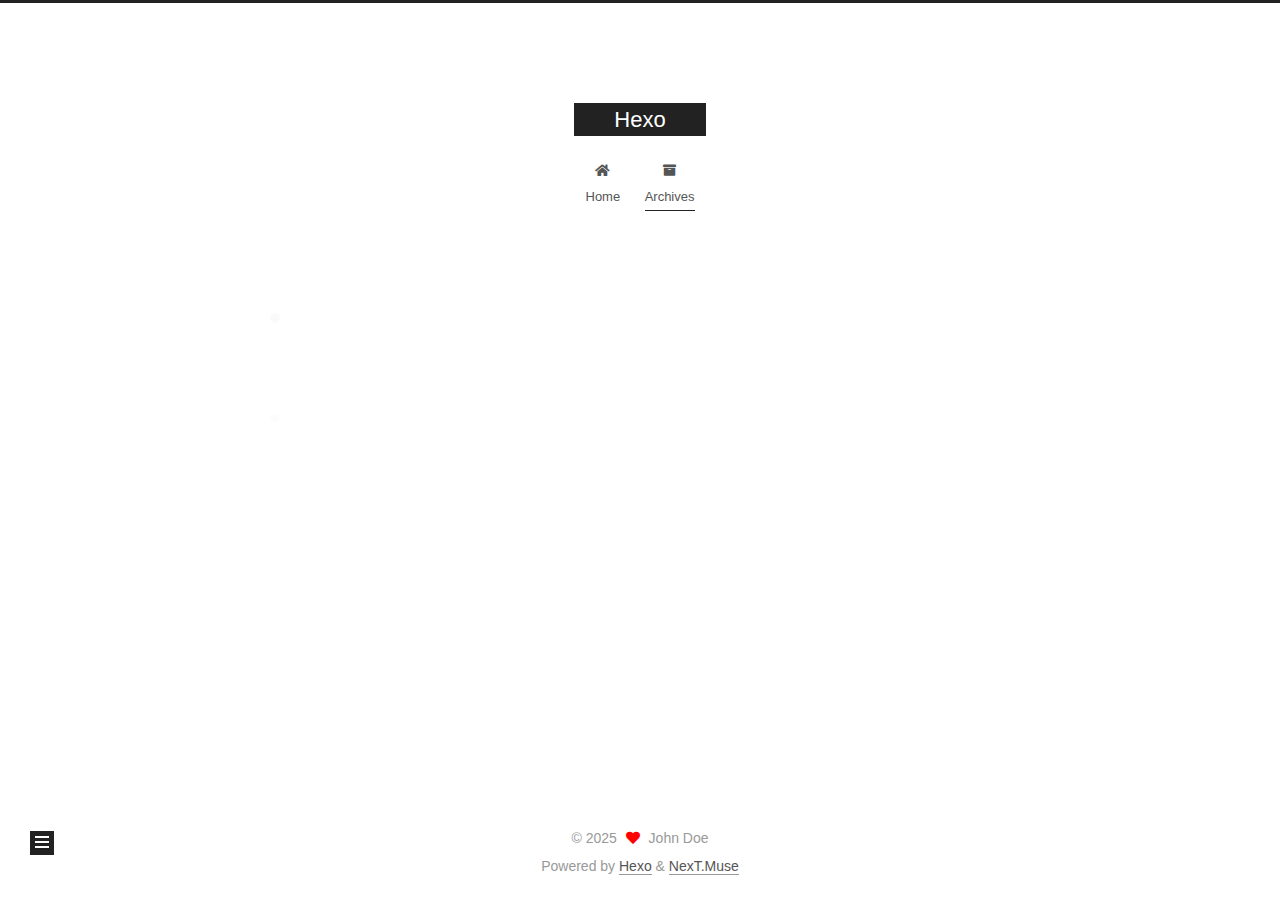
<file: archives/2025/02/index.html>
<!DOCTYPE html>
<html lang="en">
<head>
  <meta charset="UTF-8">
<meta name="viewport" content="width=device-width, initial-scale=1, maximum-scale=2">
<meta name="theme-color" content="#222">
<meta name="generator" content="Hexo 7.3.0">
  <link rel="apple-touch-icon" sizes="180x180" href="/images/apple-touch-icon-next.png">
  <link rel="icon" type="image/png" sizes="32x32" href="/images/favicon-32x32-next.png">
  <link rel="icon" type="image/png" sizes="16x16" href="/images/favicon-16x16-next.png">
  <link rel="mask-icon" href="/images/logo.svg" color="#222">

<link rel="stylesheet" href="/css/main.css">


<link rel="stylesheet" href="/lib/font-awesome/css/all.min.css">

<script id="hexo-configurations">
    var NexT = window.NexT || {};
    var CONFIG = {"hostname":"example.com","root":"/","scheme":"Muse","version":"7.8.0","exturl":false,"sidebar":{"position":"left","display":"post","padding":18,"offset":12,"onmobile":false},"copycode":{"enable":false,"show_result":false,"style":null},"back2top":{"enable":true,"sidebar":false,"scrollpercent":false},"bookmark":{"enable":false,"color":"#222","save":"auto"},"fancybox":false,"mediumzoom":false,"lazyload":false,"pangu":false,"comments":{"style":"tabs","active":null,"storage":true,"lazyload":false,"nav":null},"algolia":{"hits":{"per_page":10},"labels":{"input_placeholder":"Search for Posts","hits_empty":"We didn't find any results for the search: ${query}","hits_stats":"${hits} results found in ${time} ms"}},"localsearch":{"enable":false,"trigger":"auto","top_n_per_article":1,"unescape":false,"preload":false},"motion":{"enable":true,"async":false,"transition":{"post_block":"fadeIn","post_header":"slideDownIn","post_body":"slideDownIn","coll_header":"slideLeftIn","sidebar":"slideUpIn"}}};
  </script>

  <meta property="og:type" content="website">
<meta property="og:title" content="Hexo">
<meta property="og:url" content="http://example.com/archives/2025/02/index.html">
<meta property="og:site_name" content="Hexo">
<meta property="og:locale" content="en_US">
<meta property="article:author" content="John Doe">
<meta name="twitter:card" content="summary">

<link rel="canonical" href="http://example.com/archives/2025/02/">


<script id="page-configurations">
  // https://hexo.io/docs/variables.html
  CONFIG.page = {
    sidebar: "",
    isHome : false,
    isPost : false,
    lang   : 'en'
  };
</script>

  <title>Archive | Hexo</title>
  






  <noscript>
  <style>
  .use-motion .brand,
  .use-motion .menu-item,
  .sidebar-inner,
  .use-motion .post-block,
  .use-motion .pagination,
  .use-motion .comments,
  .use-motion .post-header,
  .use-motion .post-body,
  .use-motion .collection-header { opacity: initial; }

  .use-motion .site-title,
  .use-motion .site-subtitle {
    opacity: initial;
    top: initial;
  }

  .use-motion .logo-line-before i { left: initial; }
  .use-motion .logo-line-after i { right: initial; }
  </style>
</noscript>

</head>

<body itemscope itemtype="http://schema.org/WebPage">
  <div class="container use-motion">
    <div class="headband"></div>

    <header class="header" itemscope itemtype="http://schema.org/WPHeader">
      <div class="header-inner"><div class="site-brand-container">
  <div class="site-nav-toggle">
    <div class="toggle" aria-label="Toggle navigation bar">
      <span class="toggle-line toggle-line-first"></span>
      <span class="toggle-line toggle-line-middle"></span>
      <span class="toggle-line toggle-line-last"></span>
    </div>
  </div>

  <div class="site-meta">

    <a href="/" class="brand" rel="start">
      <span class="logo-line-before"><i></i></span>
      <h1 class="site-title">Hexo</h1>
      <span class="logo-line-after"><i></i></span>
    </a>
  </div>

  <div class="site-nav-right">
    <div class="toggle popup-trigger">
    </div>
  </div>
</div>




<nav class="site-nav">
  <ul id="menu" class="main-menu menu">
        <li class="menu-item menu-item-home">

    <a href="/" rel="section"><i class="fa fa-home fa-fw"></i>Home</a>

  </li>
        <li class="menu-item menu-item-archives">

    <a href="/archives/" rel="section"><i class="fa fa-archive fa-fw"></i>Archives</a>

  </li>
  </ul>
</nav>




</div>
    </header>

    
  <div class="back-to-top">
    <i class="fa fa-arrow-up"></i>
    <span>0%</span>
  </div>


    <main class="main">
      <div class="main-inner">
        <div class="content-wrap">
          

          <div class="content archive">
            

  
  
  
  <div class="post-block">
    <div class="posts-collapse">
      <div class="collection-title">
        <span class="collection-header">Um..! 5 posts in total. Keep on posting.</span>
      </div>

      
    <div class="collection-year">
      <span class="collection-header">2025</span>
    </div>

  <article itemscope itemtype="http://schema.org/Article">
    <header class="post-header">

      <div class="post-meta">
        <time itemprop="dateCreated"
              datetime="2025-02-07T23:05:34+08:00"
              content="2025-02-07">
          02-07
        </time>
      </div>

      <div class="post-title">
          <a class="post-title-link" href="/2025/02/07/%E4%BA%8C%E6%9C%88%E5%AD%A6%E4%B9%A0%E8%AE%A1%E5%88%92/" itemprop="url">
            <span itemprop="name">二月学习计划</span>
          </a>
      </div>

    </header>
  </article>


    </div>
  </div>
  
  
  

  



          </div>
          

<script>
  window.addEventListener('tabs:register', () => {
    let { activeClass } = CONFIG.comments;
    if (CONFIG.comments.storage) {
      activeClass = localStorage.getItem('comments_active') || activeClass;
    }
    if (activeClass) {
      let activeTab = document.querySelector(`a[href="#comment-${activeClass}"]`);
      if (activeTab) {
        activeTab.click();
      }
    }
  });
  if (CONFIG.comments.storage) {
    window.addEventListener('tabs:click', event => {
      if (!event.target.matches('.tabs-comment .tab-content .tab-pane')) return;
      let commentClass = event.target.classList[1];
      localStorage.setItem('comments_active', commentClass);
    });
  }
</script>

        </div>
          
  
  <div class="toggle sidebar-toggle">
    <span class="toggle-line toggle-line-first"></span>
    <span class="toggle-line toggle-line-middle"></span>
    <span class="toggle-line toggle-line-last"></span>
  </div>

  <aside class="sidebar">
    <div class="sidebar-inner">

      <ul class="sidebar-nav motion-element">
        <li class="sidebar-nav-toc">
          Table of Contents
        </li>
        <li class="sidebar-nav-overview">
          Overview
        </li>
      </ul>

      <!--noindex-->
      <div class="post-toc-wrap sidebar-panel">
      </div>
      <!--/noindex-->

      <div class="site-overview-wrap sidebar-panel">
        <div class="site-author motion-element" itemprop="author" itemscope itemtype="http://schema.org/Person">
  <p class="site-author-name" itemprop="name">John Doe</p>
  <div class="site-description" itemprop="description"></div>
</div>
<div class="site-state-wrap motion-element">
  <nav class="site-state">
      <div class="site-state-item site-state-posts">
          <a href="/archives/">
        
          <span class="site-state-item-count">5</span>
          <span class="site-state-item-name">posts</span>
        </a>
      </div>
  </nav>
</div>



      </div>

    </div>
  </aside>
  <div id="sidebar-dimmer"></div>


      </div>
    </main>

    <footer class="footer">
      <div class="footer-inner">
        

        

<div class="copyright">
  
  &copy; 
  <span itemprop="copyrightYear">2025</span>
  <span class="with-love">
    <i class="fa fa-heart"></i>
  </span>
  <span class="author" itemprop="copyrightHolder">John Doe</span>
</div>
  <div class="powered-by">Powered by <a href="https://hexo.io/" class="theme-link" rel="noopener" target="_blank">Hexo</a> & <a href="https://muse.theme-next.org/" class="theme-link" rel="noopener" target="_blank">NexT.Muse</a>
  </div>

        








      </div>
    </footer>
  </div>

  
  <script src="/lib/anime.min.js"></script>
  <script src="/lib/velocity/velocity.min.js"></script>
  <script src="/lib/velocity/velocity.ui.min.js"></script>

<script src="/js/utils.js"></script>

<script src="/js/motion.js"></script>


<script src="/js/schemes/muse.js"></script>


<script src="/js/next-boot.js"></script>




  















  

  

</body>
</html>
</file>
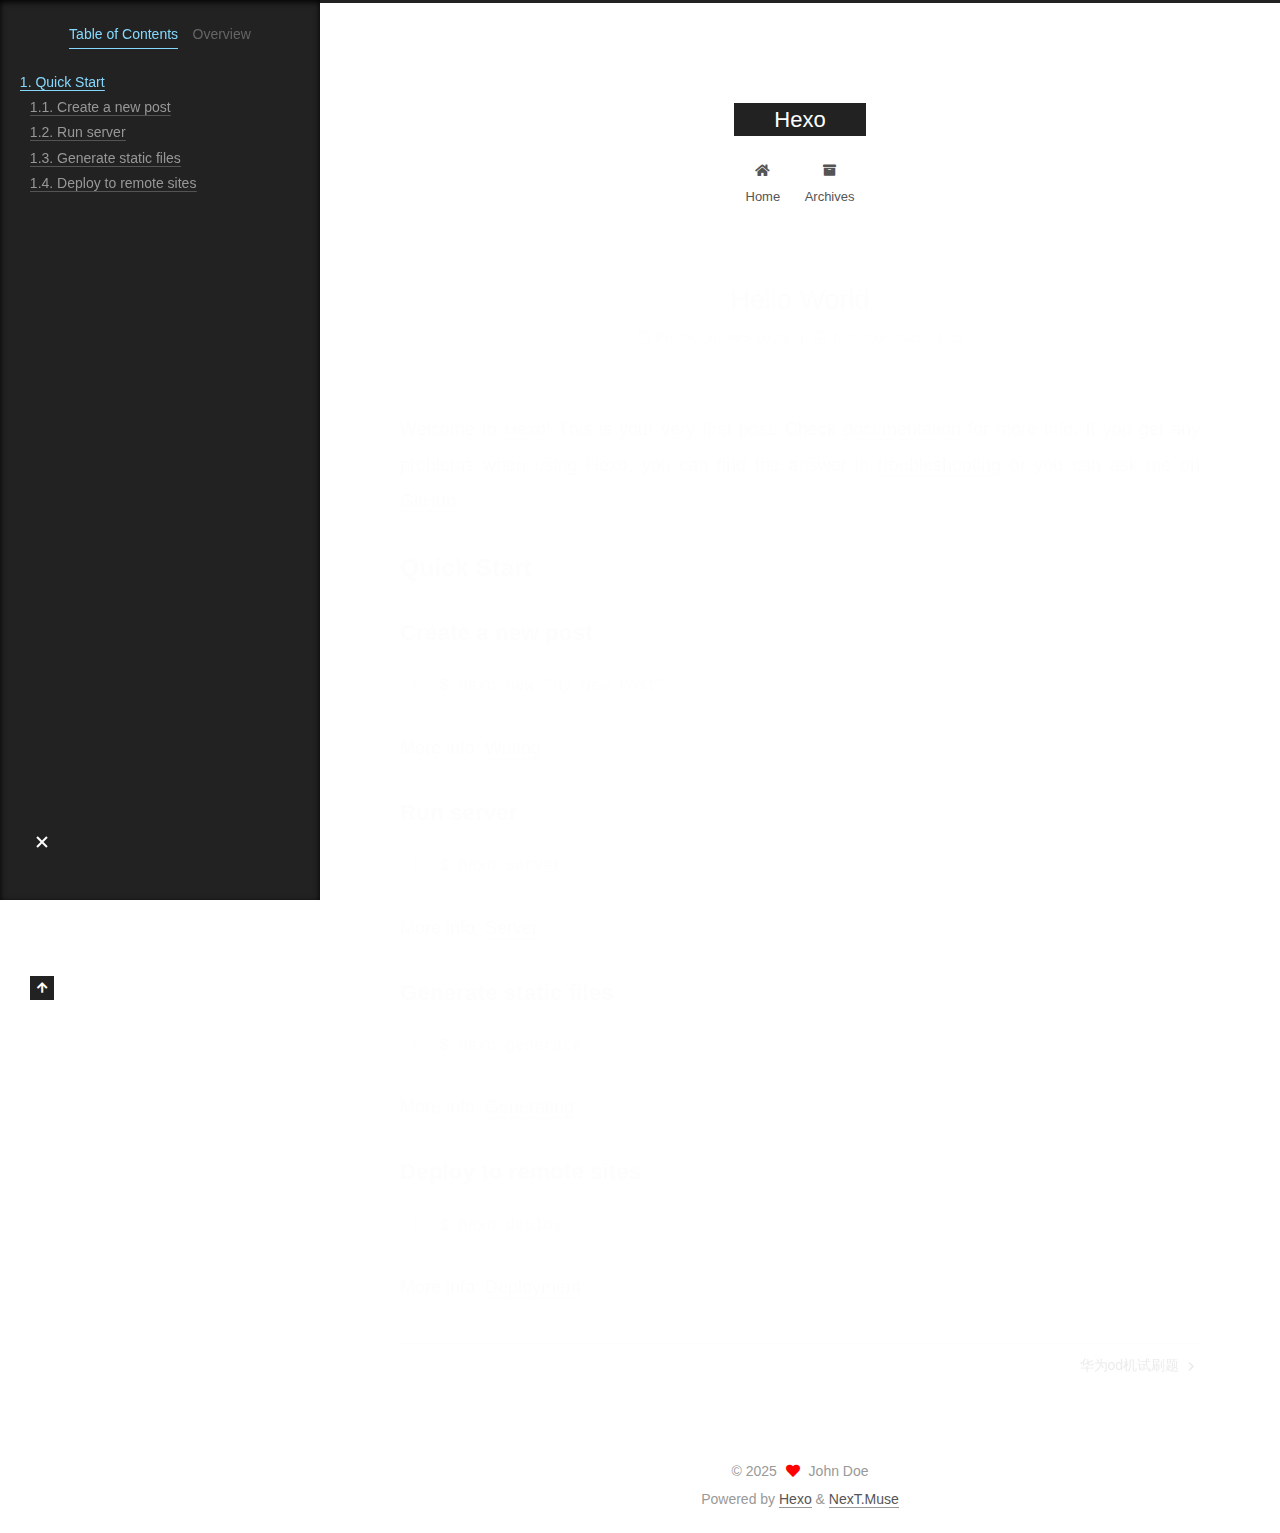
<file: 1985/10/26/hello-world/index.html>
<!DOCTYPE html>
<html lang="en">
<head>
  <meta charset="UTF-8">
<meta name="viewport" content="width=device-width, initial-scale=1, maximum-scale=2">
<meta name="theme-color" content="#222">
<meta name="generator" content="Hexo 7.3.0">
  <link rel="apple-touch-icon" sizes="180x180" href="/images/apple-touch-icon-next.png">
  <link rel="icon" type="image/png" sizes="32x32" href="/images/favicon-32x32-next.png">
  <link rel="icon" type="image/png" sizes="16x16" href="/images/favicon-16x16-next.png">
  <link rel="mask-icon" href="/images/logo.svg" color="#222">

<link rel="stylesheet" href="/css/main.css">


<link rel="stylesheet" href="/lib/font-awesome/css/all.min.css">

<script id="hexo-configurations">
    var NexT = window.NexT || {};
    var CONFIG = {"hostname":"example.com","root":"/","scheme":"Muse","version":"7.8.0","exturl":false,"sidebar":{"position":"left","display":"post","padding":18,"offset":12,"onmobile":false},"copycode":{"enable":false,"show_result":false,"style":null},"back2top":{"enable":true,"sidebar":false,"scrollpercent":false},"bookmark":{"enable":false,"color":"#222","save":"auto"},"fancybox":false,"mediumzoom":false,"lazyload":false,"pangu":false,"comments":{"style":"tabs","active":null,"storage":true,"lazyload":false,"nav":null},"algolia":{"hits":{"per_page":10},"labels":{"input_placeholder":"Search for Posts","hits_empty":"We didn't find any results for the search: ${query}","hits_stats":"${hits} results found in ${time} ms"}},"localsearch":{"enable":false,"trigger":"auto","top_n_per_article":1,"unescape":false,"preload":false},"motion":{"enable":true,"async":false,"transition":{"post_block":"fadeIn","post_header":"slideDownIn","post_body":"slideDownIn","coll_header":"slideLeftIn","sidebar":"slideUpIn"}}};
  </script>

  <meta name="description" content="Welcome to Hexo! This is your very first post. Check documentation for more info. If you get any problems when using Hexo, you can find the answer in troubleshooting or you can ask me on GitHub. Quick">
<meta property="og:type" content="article">
<meta property="og:title" content="Hello World">
<meta property="og:url" content="http://example.com/1985/10/26/hello-world/index.html">
<meta property="og:site_name" content="Hexo">
<meta property="og:description" content="Welcome to Hexo! This is your very first post. Check documentation for more info. If you get any problems when using Hexo, you can find the answer in troubleshooting or you can ask me on GitHub. Quick">
<meta property="og:locale" content="en_US">
<meta property="article:published_time" content="1985-10-26T08:15:00.000Z">
<meta property="article:modified_time" content="2025-01-05T10:08:55.302Z">
<meta property="article:author" content="John Doe">
<meta name="twitter:card" content="summary">

<link rel="canonical" href="http://example.com/1985/10/26/hello-world/">


<script id="page-configurations">
  // https://hexo.io/docs/variables.html
  CONFIG.page = {
    sidebar: "",
    isHome : false,
    isPost : true,
    lang   : 'en'
  };
</script>

  <title>Hello World | Hexo</title>
  






  <noscript>
  <style>
  .use-motion .brand,
  .use-motion .menu-item,
  .sidebar-inner,
  .use-motion .post-block,
  .use-motion .pagination,
  .use-motion .comments,
  .use-motion .post-header,
  .use-motion .post-body,
  .use-motion .collection-header { opacity: initial; }

  .use-motion .site-title,
  .use-motion .site-subtitle {
    opacity: initial;
    top: initial;
  }

  .use-motion .logo-line-before i { left: initial; }
  .use-motion .logo-line-after i { right: initial; }
  </style>
</noscript>

</head>

<body itemscope itemtype="http://schema.org/WebPage">
  <div class="container use-motion">
    <div class="headband"></div>

    <header class="header" itemscope itemtype="http://schema.org/WPHeader">
      <div class="header-inner"><div class="site-brand-container">
  <div class="site-nav-toggle">
    <div class="toggle" aria-label="Toggle navigation bar">
      <span class="toggle-line toggle-line-first"></span>
      <span class="toggle-line toggle-line-middle"></span>
      <span class="toggle-line toggle-line-last"></span>
    </div>
  </div>

  <div class="site-meta">

    <a href="/" class="brand" rel="start">
      <span class="logo-line-before"><i></i></span>
      <h1 class="site-title">Hexo</h1>
      <span class="logo-line-after"><i></i></span>
    </a>
  </div>

  <div class="site-nav-right">
    <div class="toggle popup-trigger">
    </div>
  </div>
</div>




<nav class="site-nav">
  <ul id="menu" class="main-menu menu">
        <li class="menu-item menu-item-home">

    <a href="/" rel="section"><i class="fa fa-home fa-fw"></i>Home</a>

  </li>
        <li class="menu-item menu-item-archives">

    <a href="/archives/" rel="section"><i class="fa fa-archive fa-fw"></i>Archives</a>

  </li>
  </ul>
</nav>




</div>
    </header>

    
  <div class="back-to-top">
    <i class="fa fa-arrow-up"></i>
    <span>0%</span>
  </div>


    <main class="main">
      <div class="main-inner">
        <div class="content-wrap">
          

          <div class="content post posts-expand">
            

    
  
  
  <article itemscope itemtype="http://schema.org/Article" class="post-block" lang="en">
    <link itemprop="mainEntityOfPage" href="http://example.com/1985/10/26/hello-world/">

    <span hidden itemprop="author" itemscope itemtype="http://schema.org/Person">
      <meta itemprop="image" content="/images/avatar.gif">
      <meta itemprop="name" content="John Doe">
      <meta itemprop="description" content="">
    </span>

    <span hidden itemprop="publisher" itemscope itemtype="http://schema.org/Organization">
      <meta itemprop="name" content="Hexo">
    </span>
      <header class="post-header">
        <h1 class="post-title" itemprop="name headline">
          Hello World
        </h1>

        <div class="post-meta">
            <span class="post-meta-item">
              <span class="post-meta-item-icon">
                <i class="far fa-calendar"></i>
              </span>
              <span class="post-meta-item-text">Posted on</span>

              <time title="Created: 1985-10-26 16:15:00" itemprop="dateCreated datePublished" datetime="1985-10-26T16:15:00+08:00">1985-10-26</time>
            </span>
              <span class="post-meta-item">
                <span class="post-meta-item-icon">
                  <i class="far fa-calendar-check"></i>
                </span>
                <span class="post-meta-item-text">Edited on</span>
                <time title="Modified: 2025-01-05 18:08:55" itemprop="dateModified" datetime="2025-01-05T18:08:55+08:00">2025-01-05</time>
              </span>

          

        </div>
      </header>

    
    
    
    <div class="post-body" itemprop="articleBody">

      
        <p>Welcome to <a target="_blank" rel="noopener" href="https://hexo.io/">Hexo</a>! This is your very first post. Check <a target="_blank" rel="noopener" href="https://hexo.io/docs/">documentation</a> for more info. If you get any problems when using Hexo, you can find the answer in <a target="_blank" rel="noopener" href="https://hexo.io/docs/troubleshooting.html">troubleshooting</a> or you can ask me on <a target="_blank" rel="noopener" href="https://github.com/hexojs/hexo/issues">GitHub</a>.</p>
<h2 id="Quick-Start"><a href="#Quick-Start" class="headerlink" title="Quick Start"></a>Quick Start</h2><h3 id="Create-a-new-post"><a href="#Create-a-new-post" class="headerlink" title="Create a new post"></a>Create a new post</h3><figure class="highlight bash"><table><tr><td class="gutter"><pre><span class="line">1</span><br></pre></td><td class="code"><pre><span class="line">$ hexo new <span class="string">&quot;My New Post&quot;</span></span><br></pre></td></tr></table></figure>

<p>More info: <a target="_blank" rel="noopener" href="https://hexo.io/docs/writing.html">Writing</a></p>
<h3 id="Run-server"><a href="#Run-server" class="headerlink" title="Run server"></a>Run server</h3><figure class="highlight bash"><table><tr><td class="gutter"><pre><span class="line">1</span><br></pre></td><td class="code"><pre><span class="line">$ hexo server</span><br></pre></td></tr></table></figure>

<p>More info: <a target="_blank" rel="noopener" href="https://hexo.io/docs/server.html">Server</a></p>
<h3 id="Generate-static-files"><a href="#Generate-static-files" class="headerlink" title="Generate static files"></a>Generate static files</h3><figure class="highlight bash"><table><tr><td class="gutter"><pre><span class="line">1</span><br></pre></td><td class="code"><pre><span class="line">$ hexo generate</span><br></pre></td></tr></table></figure>

<p>More info: <a target="_blank" rel="noopener" href="https://hexo.io/docs/generating.html">Generating</a></p>
<h3 id="Deploy-to-remote-sites"><a href="#Deploy-to-remote-sites" class="headerlink" title="Deploy to remote sites"></a>Deploy to remote sites</h3><figure class="highlight bash"><table><tr><td class="gutter"><pre><span class="line">1</span><br></pre></td><td class="code"><pre><span class="line">$ hexo deploy</span><br></pre></td></tr></table></figure>

<p>More info: <a target="_blank" rel="noopener" href="https://hexo.io/docs/one-command-deployment.html">Deployment</a></p>

    </div>

    
    
    

      <footer class="post-footer">

        


        
    <div class="post-nav">
      <div class="post-nav-item"></div>
      <div class="post-nav-item">
    <a href="/2025/01/05/%E5%8D%8E%E4%B8%BAod%E6%9C%BA%E8%AF%95%E5%88%B7%E9%A2%98/" rel="next" title="华为od机试刷题">
      华为od机试刷题 <i class="fa fa-chevron-right"></i>
    </a></div>
    </div>
      </footer>
    
  </article>
  
  
  



          </div>
          

<script>
  window.addEventListener('tabs:register', () => {
    let { activeClass } = CONFIG.comments;
    if (CONFIG.comments.storage) {
      activeClass = localStorage.getItem('comments_active') || activeClass;
    }
    if (activeClass) {
      let activeTab = document.querySelector(`a[href="#comment-${activeClass}"]`);
      if (activeTab) {
        activeTab.click();
      }
    }
  });
  if (CONFIG.comments.storage) {
    window.addEventListener('tabs:click', event => {
      if (!event.target.matches('.tabs-comment .tab-content .tab-pane')) return;
      let commentClass = event.target.classList[1];
      localStorage.setItem('comments_active', commentClass);
    });
  }
</script>

        </div>
          
  
  <div class="toggle sidebar-toggle">
    <span class="toggle-line toggle-line-first"></span>
    <span class="toggle-line toggle-line-middle"></span>
    <span class="toggle-line toggle-line-last"></span>
  </div>

  <aside class="sidebar">
    <div class="sidebar-inner">

      <ul class="sidebar-nav motion-element">
        <li class="sidebar-nav-toc">
          Table of Contents
        </li>
        <li class="sidebar-nav-overview">
          Overview
        </li>
      </ul>

      <!--noindex-->
      <div class="post-toc-wrap sidebar-panel">
          <div class="post-toc motion-element"><ol class="nav"><li class="nav-item nav-level-2"><a class="nav-link" href="#Quick-Start"><span class="nav-number">1.</span> <span class="nav-text">Quick Start</span></a><ol class="nav-child"><li class="nav-item nav-level-3"><a class="nav-link" href="#Create-a-new-post"><span class="nav-number">1.1.</span> <span class="nav-text">Create a new post</span></a></li><li class="nav-item nav-level-3"><a class="nav-link" href="#Run-server"><span class="nav-number">1.2.</span> <span class="nav-text">Run server</span></a></li><li class="nav-item nav-level-3"><a class="nav-link" href="#Generate-static-files"><span class="nav-number">1.3.</span> <span class="nav-text">Generate static files</span></a></li><li class="nav-item nav-level-3"><a class="nav-link" href="#Deploy-to-remote-sites"><span class="nav-number">1.4.</span> <span class="nav-text">Deploy to remote sites</span></a></li></ol></li></ol></div>
      </div>
      <!--/noindex-->

      <div class="site-overview-wrap sidebar-panel">
        <div class="site-author motion-element" itemprop="author" itemscope itemtype="http://schema.org/Person">
  <p class="site-author-name" itemprop="name">John Doe</p>
  <div class="site-description" itemprop="description"></div>
</div>
<div class="site-state-wrap motion-element">
  <nav class="site-state">
      <div class="site-state-item site-state-posts">
          <a href="/archives/">
        
          <span class="site-state-item-count">5</span>
          <span class="site-state-item-name">posts</span>
        </a>
      </div>
  </nav>
</div>



      </div>

    </div>
  </aside>
  <div id="sidebar-dimmer"></div>


      </div>
    </main>

    <footer class="footer">
      <div class="footer-inner">
        

        

<div class="copyright">
  
  &copy; 
  <span itemprop="copyrightYear">2025</span>
  <span class="with-love">
    <i class="fa fa-heart"></i>
  </span>
  <span class="author" itemprop="copyrightHolder">John Doe</span>
</div>
  <div class="powered-by">Powered by <a href="https://hexo.io/" class="theme-link" rel="noopener" target="_blank">Hexo</a> & <a href="https://muse.theme-next.org/" class="theme-link" rel="noopener" target="_blank">NexT.Muse</a>
  </div>

        








      </div>
    </footer>
  </div>

  
  <script src="/lib/anime.min.js"></script>
  <script src="/lib/velocity/velocity.min.js"></script>
  <script src="/lib/velocity/velocity.ui.min.js"></script>

<script src="/js/utils.js"></script>

<script src="/js/motion.js"></script>


<script src="/js/schemes/muse.js"></script>


<script src="/js/next-boot.js"></script>




  















  

  

</body>
</html>
</file>
<file: css/main.css>
:root {
  --body-bg-color: #fff;
  --content-bg-color: #fff;
  --card-bg-color: #f5f5f5;
  --text-color: #555;
  --blockquote-color: #666;
  --link-color: #555;
  --link-hover-color: #222;
  --brand-color: #fff;
  --brand-hover-color: #fff;
  --table-row-odd-bg-color: #f9f9f9;
  --table-row-hover-bg-color: #f5f5f5;
  --menu-item-bg-color: #f5f5f5;
  --btn-default-bg: #222;
  --btn-default-color: #fff;
  --btn-default-border-color: #222;
  --btn-default-hover-bg: #fff;
  --btn-default-hover-color: #222;
  --btn-default-hover-border-color: #222;
}
html {
  line-height: 1.15; /* 1 */
  -webkit-text-size-adjust: 100%; /* 2 */
}
body {
  margin: 0;
}
main {
  display: block;
}
h1 {
  font-size: 2em;
  margin: 0.67em 0;
}
hr {
  box-sizing: content-box; /* 1 */
  height: 0; /* 1 */
  overflow: visible; /* 2 */
}
pre {
  font-family: monospace, monospace; /* 1 */
  font-size: 1em; /* 2 */
}
a {
  background: transparent;
}
abbr[title] {
  border-bottom: none; /* 1 */
  text-decoration: underline; /* 2 */
  text-decoration: underline dotted; /* 2 */
}
b,
strong {
  font-weight: bolder;
}
code,
kbd,
samp {
  font-family: monospace, monospace; /* 1 */
  font-size: 1em; /* 2 */
}
small {
  font-size: 80%;
}
sub,
sup {
  font-size: 75%;
  line-height: 0;
  position: relative;
  vertical-align: baseline;
}
sub {
  bottom: -0.25em;
}
sup {
  top: -0.5em;
}
img {
  border-style: none;
}
button,
input,
optgroup,
select,
textarea {
  font-family: inherit; /* 1 */
  font-size: 100%; /* 1 */
  line-height: 1.15; /* 1 */
  margin: 0; /* 2 */
}
button,
input {
/* 1 */
  overflow: visible;
}
button,
select {
/* 1 */
  text-transform: none;
}
button,
[type='button'],
[type='reset'],
[type='submit'] {
  -webkit-appearance: button;
}
button::-moz-focus-inner,
[type='button']::-moz-focus-inner,
[type='reset']::-moz-focus-inner,
[type='submit']::-moz-focus-inner {
  border-style: none;
  padding: 0;
}
button:-moz-focusring,
[type='button']:-moz-focusring,
[type='reset']:-moz-focusring,
[type='submit']:-moz-focusring {
  outline: 1px dotted ButtonText;
}
fieldset {
  padding: 0.35em 0.75em 0.625em;
}
legend {
  box-sizing: border-box; /* 1 */
  color: inherit; /* 2 */
  display: table; /* 1 */
  max-width: 100%; /* 1 */
  padding: 0; /* 3 */
  white-space: normal; /* 1 */
}
progress {
  vertical-align: baseline;
}
textarea {
  overflow: auto;
}
[type='checkbox'],
[type='radio'] {
  box-sizing: border-box; /* 1 */
  padding: 0; /* 2 */
}
[type='number']::-webkit-inner-spin-button,
[type='number']::-webkit-outer-spin-button {
  height: auto;
}
[type='search'] {
  outline-offset: -2px; /* 2 */
  -webkit-appearance: textfield; /* 1 */
}
[type='search']::-webkit-search-decoration {
  -webkit-appearance: none;
}
::-webkit-file-upload-button {
  font: inherit; /* 2 */
  -webkit-appearance: button; /* 1 */
}
details {
  display: block;
}
summary {
  display: list-item;
}
template {
  display: none;
}
[hidden] {
  display: none;
}
::selection {
  background: #262a30;
  color: #eee;
}
html,
body {
  height: 100%;
}
body {
  background: var(--body-bg-color);
  color: var(--text-color);
  font-family: 'Lato', "PingFang SC", "Microsoft YaHei", sans-serif;
  font-size: 1em;
  line-height: 2;
}
@media (max-width: 991px) {
  body {
    padding-left: 0 !important;
    padding-right: 0 !important;
  }
}
h1,
h2,
h3,
h4,
h5,
h6 {
  font-family: 'Lato', "PingFang SC", "Microsoft YaHei", sans-serif;
  font-weight: bold;
  line-height: 1.5;
  margin: 20px 0 15px;
}
h1 {
  font-size: 1.5em;
}
h2 {
  font-size: 1.375em;
}
h3 {
  font-size: 1.25em;
}
h4 {
  font-size: 1.125em;
}
h5 {
  font-size: 1em;
}
h6 {
  font-size: 0.875em;
}
p {
  margin: 0 0 20px 0;
}
a,
span.exturl {
  border-bottom: 1px solid #999;
  color: var(--link-color);
  outline: 0;
  text-decoration: none;
  overflow-wrap: break-word;
  word-wrap: break-word;
  cursor: pointer;
}
a:hover,
span.exturl:hover {
  border-bottom-color: var(--link-hover-color);
  color: var(--link-hover-color);
}
iframe,
img,
video {
  display: block;
  margin-left: auto;
  margin-right: auto;
  max-width: 100%;
}
hr {
  background-image: repeating-linear-gradient(-45deg, #ddd, #ddd 4px, transparent 4px, transparent 8px);
  border: 0;
  height: 3px;
  margin: 40px 0;
}
blockquote {
  border-left: 4px solid #ddd;
  color: var(--blockquote-color);
  margin: 0;
  padding: 0 15px;
}
blockquote cite::before {
  content: '-';
  padding: 0 5px;
}
dt {
  font-weight: bold;
}
dd {
  margin: 0;
  padding: 0;
}
kbd {
  background-color: #f5f5f5;
  background-image: linear-gradient(#eee, #fff, #eee);
  border: 1px solid #ccc;
  border-radius: 0.2em;
  box-shadow: 0.1em 0.1em 0.2em rgba(0,0,0,0.1);
  color: #555;
  font-family: inherit;
  padding: 0.1em 0.3em;
  white-space: nowrap;
}
.table-container {
  overflow: auto;
}
table {
  border-collapse: collapse;
  border-spacing: 0;
  font-size: 0.875em;
  margin: 0 0 20px 0;
  width: 100%;
}
tbody tr:nth-of-type(odd) {
  background: var(--table-row-odd-bg-color);
}
tbody tr:hover {
  background: var(--table-row-hover-bg-color);
}
caption,
th,
td {
  font-weight: normal;
  padding: 8px;
  vertical-align: middle;
}
th,
td {
  border: 1px solid #ddd;
  border-bottom: 3px solid #ddd;
}
th {
  font-weight: 700;
  padding-bottom: 10px;
}
td {
  border-bottom-width: 1px;
}
.btn {
  background: var(--btn-default-bg);
  border: 2px solid var(--btn-default-border-color);
  border-radius: 0;
  color: var(--btn-default-color);
  display: inline-block;
  font-size: 0.875em;
  line-height: 2;
  padding: 0 20px;
  text-decoration: none;
  transition-property: background-color;
  transition-delay: 0s;
  transition-duration: 0.2s;
  transition-timing-function: ease-in-out;
}
.btn:hover {
  background: var(--btn-default-hover-bg);
  border-color: var(--btn-default-hover-border-color);
  color: var(--btn-default-hover-color);
}
.btn + .btn {
  margin: 0 0 8px 8px;
}
.btn .fa-fw {
  text-align: left;
  width: 1.285714285714286em;
}
.toggle {
  line-height: 0;
}
.toggle .toggle-line {
  background: #fff;
  display: inline-block;
  height: 2px;
  left: 0;
  position: relative;
  top: 0;
  transition: all 0.4s;
  vertical-align: top;
  width: 100%;
}
.toggle .toggle-line:not(:first-child) {
  margin-top: 3px;
}
.toggle.toggle-arrow .toggle-line-first {
  left: 50%;
  top: 2px;
  transform: rotate(45deg);
  width: 50%;
}
.toggle.toggle-arrow .toggle-line-middle {
  left: 2px;
  width: 90%;
}
.toggle.toggle-arrow .toggle-line-last {
  left: 50%;
  top: -2px;
  transform: rotate(-45deg);
  width: 50%;
}
.toggle.toggle-close .toggle-line-first {
  transform: rotate(-45deg);
  top: 5px;
}
.toggle.toggle-close .toggle-line-middle {
  opacity: 0;
}
.toggle.toggle-close .toggle-line-last {
  transform: rotate(45deg);
  top: -5px;
}
.highlight,
pre {
  background: #f7f7f7;
  color: #4d4d4c;
  line-height: 1.6;
  margin: 0 auto 20px;
}
pre,
code {
  font-family: consolas, Menlo, monospace, "PingFang SC", "Microsoft YaHei";
}
code {
  background: #eee;
  border-radius: 3px;
  color: #555;
  padding: 2px 4px;
  overflow-wrap: break-word;
  word-wrap: break-word;
}
.highlight *::selection {
  background: #d6d6d6;
}
.highlight pre {
  border: 0;
  margin: 0;
  padding: 10px 0;
}
.highlight table {
  border: 0;
  margin: 0;
  width: auto;
}
.highlight td {
  border: 0;
  padding: 0;
}
.highlight figcaption {
  background: #eff2f3;
  color: #4d4d4c;
  display: flex;
  font-size: 0.875em;
  justify-content: space-between;
  line-height: 1.2;
  padding: 0.5em;
}
.highlight figcaption a {
  color: #4d4d4c;
}
.highlight figcaption a:hover {
  border-bottom-color: #4d4d4c;
}
.highlight .gutter {
  -moz-user-select: none;
  -ms-user-select: none;
  -webkit-user-select: none;
  user-select: none;
}
.highlight .gutter pre {
  background: #eff2f3;
  color: #869194;
  padding-left: 10px;
  padding-right: 10px;
  text-align: right;
}
.highlight .code pre {
  background: #f7f7f7;
  padding-left: 10px;
  width: 100%;
}
.gist table {
  width: auto;
}
.gist table td {
  border: 0;
}
pre {
  overflow: auto;
  padding: 10px;
}
pre code {
  background: none;
  color: #4d4d4c;
  font-size: 0.875em;
  padding: 0;
  text-shadow: none;
}
pre .deletion {
  background: #fdd;
}
pre .addition {
  background: #dfd;
}
pre .meta {
  color: #eab700;
  -moz-user-select: none;
  -ms-user-select: none;
  -webkit-user-select: none;
  user-select: none;
}
pre .comment {
  color: #8e908c;
}
pre .variable,
pre .attribute,
pre .tag,
pre .name,
pre .regexp,
pre .ruby .constant,
pre .xml .tag .title,
pre .xml .pi,
pre .xml .doctype,
pre .html .doctype,
pre .css .id,
pre .css .class,
pre .css .pseudo {
  color: #c82829;
}
pre .number,
pre .preprocessor,
pre .built_in,
pre .builtin-name,
pre .literal,
pre .params,
pre .constant,
pre .command {
  color: #f5871f;
}
pre .ruby .class .title,
pre .css .rules .attribute,
pre .string,
pre .symbol,
pre .value,
pre .inheritance,
pre .header,
pre .ruby .symbol,
pre .xml .cdata,
pre .special,
pre .formula {
  color: #718c00;
}
pre .title,
pre .css .hexcolor {
  color: #3e999f;
}
pre .function,
pre .python .decorator,
pre .python .title,
pre .ruby .function .title,
pre .ruby .title .keyword,
pre .perl .sub,
pre .javascript .title,
pre .coffeescript .title {
  color: #4271ae;
}
pre .keyword,
pre .javascript .function {
  color: #8959a8;
}
.blockquote-center {
  border-left: none;
  margin: 40px 0;
  padding: 0;
  position: relative;
  text-align: center;
}
.blockquote-center .fa {
  display: block;
  opacity: 0.6;
  position: absolute;
  width: 100%;
}
.blockquote-center .fa-quote-left {
  border-top: 1px solid #ccc;
  text-align: left;
  top: -20px;
}
.blockquote-center .fa-quote-right {
  border-bottom: 1px solid #ccc;
  text-align: right;
  bottom: -20px;
}
.blockquote-center p,
.blockquote-center div {
  text-align: center;
}
.post-body .group-picture img {
  margin: 0 auto;
  padding: 0 3px;
}
.group-picture-row {
  margin-bottom: 6px;
  overflow: hidden;
}
.group-picture-column {
  float: left;
  margin-bottom: 10px;
}
.post-body .label {
  color: #555;
  display: inline;
  padding: 0 2px;
}
.post-body .label.default {
  background: #f0f0f0;
}
.post-body .label.primary {
  background: #efe6f7;
}
.post-body .label.info {
  background: #e5f2f8;
}
.post-body .label.success {
  background: #e7f4e9;
}
.post-body .label.warning {
  background: #fcf6e1;
}
.post-body .label.danger {
  background: #fae8eb;
}
.post-body .tabs {
  margin-bottom: 20px;
}
.post-body .tabs,
.tabs-comment {
  display: block;
  padding-top: 10px;
  position: relative;
}
.post-body .tabs ul.nav-tabs,
.tabs-comment ul.nav-tabs {
  display: flex;
  flex-wrap: wrap;
  margin: 0;
  margin-bottom: -1px;
  padding: 0;
}
@media (max-width: 413px) {
  .post-body .tabs ul.nav-tabs,
  .tabs-comment ul.nav-tabs {
    display: block;
    margin-bottom: 5px;
  }
}
.post-body .tabs ul.nav-tabs li.tab,
.tabs-comment ul.nav-tabs li.tab {
  border-bottom: 1px solid #ddd;
  border-left: 1px solid transparent;
  border-right: 1px solid transparent;
  border-top: 3px solid transparent;
  flex-grow: 1;
  list-style-type: none;
  border-radius: 0 0 0 0;
}
@media (max-width: 413px) {
  .post-body .tabs ul.nav-tabs li.tab,
  .tabs-comment ul.nav-tabs li.tab {
    border-bottom: 1px solid transparent;
    border-left: 3px solid transparent;
    border-right: 1px solid transparent;
    border-top: 1px solid transparent;
  }
}
@media (max-width: 413px) {
  .post-body .tabs ul.nav-tabs li.tab,
  .tabs-comment ul.nav-tabs li.tab {
    border-radius: 0;
  }
}
.post-body .tabs ul.nav-tabs li.tab a,
.tabs-comment ul.nav-tabs li.tab a {
  border-bottom: initial;
  display: block;
  line-height: 1.8;
  outline: 0;
  padding: 0.25em 0.75em;
  text-align: center;
  transition-delay: 0s;
  transition-duration: 0.2s;
  transition-timing-function: ease-out;
}
.post-body .tabs ul.nav-tabs li.tab a i,
.tabs-comment ul.nav-tabs li.tab a i {
  width: 1.285714285714286em;
}
.post-body .tabs ul.nav-tabs li.tab.active,
.tabs-comment ul.nav-tabs li.tab.active {
  border-bottom: 1px solid transparent;
  border-left: 1px solid #ddd;
  border-right: 1px solid #ddd;
  border-top: 3px solid #fc6423;
}
@media (max-width: 413px) {
  .post-body .tabs ul.nav-tabs li.tab.active,
  .tabs-comment ul.nav-tabs li.tab.active {
    border-bottom: 1px solid #ddd;
    border-left: 3px solid #fc6423;
    border-right: 1px solid #ddd;
    border-top: 1px solid #ddd;
  }
}
.post-body .tabs ul.nav-tabs li.tab.active a,
.tabs-comment ul.nav-tabs li.tab.active a {
  color: var(--link-color);
  cursor: default;
}
.post-body .tabs .tab-content .tab-pane,
.tabs-comment .tab-content .tab-pane {
  border: 1px solid #ddd;
  border-top: 0;
  padding: 20px 20px 0 20px;
  border-radius: 0;
}
.post-body .tabs .tab-content .tab-pane:not(.active),
.tabs-comment .tab-content .tab-pane:not(.active) {
  display: none;
}
.post-body .tabs .tab-content .tab-pane.active,
.tabs-comment .tab-content .tab-pane.active {
  display: block;
}
.post-body .tabs .tab-content .tab-pane.active:nth-of-type(1),
.tabs-comment .tab-content .tab-pane.active:nth-of-type(1) {
  border-radius: 0 0 0 0;
}
@media (max-width: 413px) {
  .post-body .tabs .tab-content .tab-pane.active:nth-of-type(1),
  .tabs-comment .tab-content .tab-pane.active:nth-of-type(1) {
    border-radius: 0;
  }
}
.post-body .note {
  border-radius: 3px;
  margin-bottom: 20px;
  padding: 1em;
  position: relative;
  border: 1px solid #eee;
  border-left-width: 5px;
}
.post-body .note h2,
.post-body .note h3,
.post-body .note h4,
.post-body .note h5,
.post-body .note h6 {
  margin-top: 0;
  border-bottom: initial;
  margin-bottom: 0;
  padding-top: 0;
}
.post-body .note p:first-child,
.post-body .note ul:first-child,
.post-body .note ol:first-child,
.post-body .note table:first-child,
.post-body .note pre:first-child,
.post-body .note blockquote:first-child,
.post-body .note img:first-child {
  margin-top: 0;
}
.post-body .note p:last-child,
.post-body .note ul:last-child,
.post-body .note ol:last-child,
.post-body .note table:last-child,
.post-body .note pre:last-child,
.post-body .note blockquote:last-child,
.post-body .note img:last-child {
  margin-bottom: 0;
}
.post-body .note.default {
  border-left-color: #777;
}
.post-body .note.default h2,
.post-body .note.default h3,
.post-body .note.default h4,
.post-body .note.default h5,
.post-body .note.default h6 {
  color: #777;
}
.post-body .note.primary {
  border-left-color: #6f42c1;
}
.post-body .note.primary h2,
.post-body .note.primary h3,
.post-body .note.primary h4,
.post-body .note.primary h5,
.post-body .note.primary h6 {
  color: #6f42c1;
}
.post-body .note.info {
  border-left-color: #428bca;
}
.post-body .note.info h2,
.post-body .note.info h3,
.post-body .note.info h4,
.post-body .note.info h5,
.post-body .note.info h6 {
  color: #428bca;
}
.post-body .note.success {
  border-left-color: #5cb85c;
}
.post-body .note.success h2,
.post-body .note.success h3,
.post-body .note.success h4,
.post-body .note.success h5,
.post-body .note.success h6 {
  color: #5cb85c;
}
.post-body .note.warning {
  border-left-color: #f0ad4e;
}
.post-body .note.warning h2,
.post-body .note.warning h3,
.post-body .note.warning h4,
.post-body .note.warning h5,
.post-body .note.warning h6 {
  color: #f0ad4e;
}
.post-body .note.danger {
  border-left-color: #d9534f;
}
.post-body .note.danger h2,
.post-body .note.danger h3,
.post-body .note.danger h4,
.post-body .note.danger h5,
.post-body .note.danger h6 {
  color: #d9534f;
}
.pagination .prev,
.pagination .next,
.pagination .page-number,
.pagination .space {
  display: inline-block;
  margin: 0 10px;
  padding: 0 11px;
  position: relative;
  top: -1px;
}
@media (max-width: 767px) {
  .pagination .prev,
  .pagination .next,
  .pagination .page-number,
  .pagination .space {
    margin: 0 5px;
  }
}
.pagination {
  border-top: 1px solid #eee;
  margin: 120px 0 0;
  text-align: center;
}
.pagination .prev,
.pagination .next,
.pagination .page-number {
  border-bottom: 0;
  border-top: 1px solid #eee;
  transition-property: border-color;
  transition-delay: 0s;
  transition-duration: 0.2s;
  transition-timing-function: ease-in-out;
}
.pagination .prev:hover,
.pagination .next:hover,
.pagination .page-number:hover {
  border-top-color: #222;
}
.pagination .space {
  margin: 0;
  padding: 0;
}
.pagination .prev {
  margin-left: 0;
}
.pagination .next {
  margin-right: 0;
}
.pagination .page-number.current {
  background: #ccc;
  border-top-color: #ccc;
  color: #fff;
}
@media (max-width: 767px) {
  .pagination {
    border-top: none;
  }
  .pagination .prev,
  .pagination .next,
  .pagination .page-number {
    border-bottom: 1px solid #eee;
    border-top: 0;
    margin-bottom: 10px;
    padding: 0 10px;
  }
  .pagination .prev:hover,
  .pagination .next:hover,
  .pagination .page-number:hover {
    border-bottom-color: #222;
  }
}
.comments {
  margin-top: 60px;
  overflow: hidden;
}
.comment-button-group {
  display: flex;
  flex-wrap: wrap-reverse;
  justify-content: center;
  margin: 1em 0;
}
.comment-button-group .comment-button {
  margin: 0.1em 0.2em;
}
.comment-button-group .comment-button.active {
  background: var(--btn-default-hover-bg);
  border-color: var(--btn-default-hover-border-color);
  color: var(--btn-default-hover-color);
}
.comment-position {
  display: none;
}
.comment-position.active {
  display: block;
}
.tabs-comment {
  background: var(--content-bg-color);
  margin-top: 4em;
  padding-top: 0;
}
.tabs-comment .comments {
  border: 0;
  box-shadow: none;
  margin-top: 0;
  padding-top: 0;
}
.container {
  min-height: 100%;
  position: relative;
}
.main-inner {
  margin: 0 auto;
  width: 700px;
}
@media (min-width: 1200px) {
  .main-inner {
    width: 800px;
  }
}
@media (min-width: 1600px) {
  .main-inner {
    width: 900px;
  }
}
@media (max-width: 767px) {
  .content-wrap {
    padding: 0 20px;
  }
}
.header {
  background: transparent;
}
.header-inner {
  margin: 0 auto;
  width: 700px;
}
@media (min-width: 1200px) {
  .header-inner {
    width: 800px;
  }
}
@media (min-width: 1600px) {
  .header-inner {
    width: 900px;
  }
}
.site-brand-container {
  display: flex;
  flex-shrink: 0;
  padding: 0 10px;
}
.headband {
  background: #222;
  height: 3px;
}
.site-meta {
  flex-grow: 1;
  text-align: center;
}
@media (max-width: 767px) {
  .site-meta {
    text-align: center;
  }
}
.brand {
  border-bottom: none;
  color: var(--brand-color);
  display: inline-block;
  line-height: 1.375em;
  padding: 0 40px;
  position: relative;
}
.brand:hover {
  color: var(--brand-hover-color);
}
.site-title {
  font-family: 'Lato', "PingFang SC", "Microsoft YaHei", sans-serif;
  font-size: 1.375em;
  font-weight: normal;
  margin: 0;
}
.site-subtitle {
  color: #999;
  font-size: 0.8125em;
  margin: 10px 0;
}
.use-motion .brand {
  opacity: 0;
}
.use-motion .site-title,
.use-motion .site-subtitle,
.use-motion .custom-logo-image {
  opacity: 0;
  position: relative;
  top: -10px;
}
.site-nav-toggle,
.site-nav-right {
  display: none;
}
@media (max-width: 767px) {
  .site-nav-toggle,
  .site-nav-right {
    display: flex;
    flex-direction: column;
    justify-content: center;
  }
}
.site-nav-toggle .toggle,
.site-nav-right .toggle {
  color: var(--text-color);
  padding: 10px;
  width: 22px;
}
.site-nav-toggle .toggle .toggle-line,
.site-nav-right .toggle .toggle-line {
  background: var(--text-color);
  border-radius: 1px;
}
.site-nav {
  display: block;
}
@media (max-width: 767px) {
  .site-nav {
    clear: both;
    display: none;
  }
}
.site-nav.site-nav-on {
  display: block;
}
.menu {
  margin-top: 20px;
  padding-left: 0;
  text-align: center;
}
.menu-item {
  display: inline-block;
  list-style: none;
  margin: 0 10px;
}
@media (max-width: 767px) {
  .menu-item {
    display: block;
    margin-top: 10px;
  }
  .menu-item.menu-item-search {
    display: none;
  }
}
.menu-item a,
.menu-item span.exturl {
  border-bottom: 0;
  display: block;
  font-size: 0.8125em;
  transition-property: border-color;
  transition-delay: 0s;
  transition-duration: 0.2s;
  transition-timing-function: ease-in-out;
}
@media (hover: none) {
  .menu-item a:hover,
  .menu-item span.exturl:hover {
    border-bottom-color: transparent !important;
  }
}
.menu-item .fa,
.menu-item .fab,
.menu-item .far,
.menu-item .fas {
  margin-right: 8px;
}
.menu-item .badge {
  display: inline-block;
  font-weight: bold;
  line-height: 1;
  margin-left: 0.35em;
  margin-top: 0.35em;
  text-align: center;
  white-space: nowrap;
}
@media (max-width: 767px) {
  .menu-item .badge {
    float: right;
    margin-left: 0;
  }
}
.menu-item-active a,
.menu .menu-item a:hover,
.menu .menu-item span.exturl:hover {
  background: var(--menu-item-bg-color);
}
.use-motion .menu-item {
  opacity: 0;
}
.sidebar {
  background: #222;
  bottom: 0;
  box-shadow: inset 0 2px 6px #000;
  position: fixed;
  top: 0;
}
@media (max-width: 991px) {
  .sidebar {
    display: none;
  }
}
.sidebar-inner {
  color: #999;
  padding: 18px 10px;
  text-align: center;
}
.cc-license {
  margin-top: 10px;
  text-align: center;
}
.cc-license .cc-opacity {
  border-bottom: none;
  opacity: 0.7;
}
.cc-license .cc-opacity:hover {
  opacity: 0.9;
}
.cc-license img {
  display: inline-block;
}
.site-author-image {
  border: 2px solid #333;
  display: block;
  margin: 0 auto;
  max-width: 96px;
  padding: 2px;
}
.site-author-name {
  color: #f5f5f5;
  font-weight: normal;
  margin: 5px 0 0;
  text-align: center;
}
.site-description {
  color: #999;
  font-size: 1em;
  margin-top: 5px;
  text-align: center;
}
.links-of-author {
  margin-top: 15px;
}
.links-of-author a,
.links-of-author span.exturl {
  border-bottom-color: #555;
  display: inline-block;
  font-size: 0.8125em;
  margin-bottom: 10px;
  margin-right: 10px;
  vertical-align: middle;
}
.links-of-author a::before,
.links-of-author span.exturl::before {
  background: #24731b;
  border-radius: 50%;
  content: ' ';
  display: inline-block;
  height: 4px;
  margin-right: 3px;
  vertical-align: middle;
  width: 4px;
}
.sidebar-button {
  margin-top: 15px;
}
.sidebar-button a {
  border: 1px solid #fc6423;
  border-radius: 4px;
  color: #fc6423;
  display: inline-block;
  padding: 0 15px;
}
.sidebar-button a .fa,
.sidebar-button a .fab,
.sidebar-button a .far,
.sidebar-button a .fas {
  margin-right: 5px;
}
.sidebar-button a:hover {
  background: #fc6423;
  border: 1px solid #fc6423;
  color: #fff;
}
.sidebar-button a:hover .fa,
.sidebar-button a:hover .fab,
.sidebar-button a:hover .far,
.sidebar-button a:hover .fas {
  color: #fff;
}
.links-of-blogroll {
  font-size: 0.8125em;
  margin-top: 10px;
}
.links-of-blogroll-title {
  font-size: 0.875em;
  font-weight: 600;
  margin-top: 0;
}
.links-of-blogroll-list {
  list-style: none;
  margin: 0;
  padding: 0;
}
#sidebar-dimmer {
  display: none;
}
@media (max-width: 767px) {
  #sidebar-dimmer {
    background: #000;
    display: block;
    height: 100%;
    left: 100%;
    opacity: 0;
    position: fixed;
    top: 0;
    width: 100%;
    z-index: 1100;
  }
  .sidebar-active + #sidebar-dimmer {
    opacity: 0.7;
    transform: translateX(-100%);
    transition: opacity 0.5s;
  }
}
.sidebar-nav {
  margin: 0;
  padding-bottom: 20px;
  padding-left: 0;
}
.sidebar-nav li {
  border-bottom: 1px solid transparent;
  color: #666;
  cursor: pointer;
  display: inline-block;
  font-size: 0.875em;
}
.sidebar-nav li.sidebar-nav-overview {
  margin-left: 10px;
}
.sidebar-nav li:hover {
  color: #f5f5f5;
}
.sidebar-nav .sidebar-nav-active {
  border-bottom-color: #87daff;
  color: #87daff;
}
.sidebar-nav .sidebar-nav-active:hover {
  color: #87daff;
}
.sidebar-panel {
  display: none;
  overflow-x: hidden;
  overflow-y: auto;
}
.sidebar-panel-active {
  display: block;
}
.sidebar-toggle {
  background: #222;
  bottom: 45px;
  cursor: pointer;
  height: 14px;
  left: 30px;
  padding: 5px;
  position: fixed;
  width: 14px;
  z-index: 1300;
}
@media (max-width: 991px) {
  .sidebar-toggle {
    left: 20px;
    opacity: 0.8;
    display: none;
  }
}
.sidebar-toggle:hover .toggle-line {
  background: #87daff;
}
.post-toc {
  font-size: 0.875em;
}
.post-toc ol {
  list-style: none;
  margin: 0;
  padding: 0 2px 5px 10px;
  text-align: left;
}
.post-toc ol > ol {
  padding-left: 0;
}
.post-toc ol a {
  transition-property: all;
  transition-delay: 0s;
  transition-duration: 0.2s;
  transition-timing-function: ease-in-out;
}
.post-toc .nav-item {
  line-height: 1.8;
  overflow: hidden;
  text-overflow: ellipsis;
  white-space: nowrap;
}
.post-toc .nav .nav-child {
  display: none;
}
.post-toc .nav .active > .nav-child {
  display: block;
}
.post-toc .nav .active-current > .nav-child {
  display: block;
}
.post-toc .nav .active-current > .nav-child > .nav-item {
  display: block;
}
.post-toc .nav .active > a {
  border-bottom-color: #87daff;
  color: #87daff;
}
.post-toc .nav .active-current > a {
  color: #87daff;
}
.post-toc .nav .active-current > a:hover {
  color: #87daff;
}
.site-state {
  display: flex;
  justify-content: center;
  line-height: 1.4;
  margin-top: 10px;
  overflow: hidden;
  text-align: center;
  white-space: nowrap;
}
.site-state-item {
  padding: 0 15px;
}
.site-state-item:not(:first-child) {
  border-left: 1px solid #333;
}
.site-state-item a {
  border-bottom: none;
}
.site-state-item-count {
  display: block;
  font-size: 1.25em;
  font-weight: 600;
  text-align: center;
}
.site-state-item-name {
  color: inherit;
  font-size: 0.875em;
}
.footer {
  color: #999;
  font-size: 0.875em;
  padding: 20px 0;
}
.footer.footer-fixed {
  bottom: 0;
  left: 0;
  position: absolute;
  right: 0;
}
.footer-inner {
  box-sizing: border-box;
  margin: 0 auto;
  text-align: center;
  width: 700px;
}
@media (min-width: 1200px) {
  .footer-inner {
    width: 800px;
  }
}
@media (min-width: 1600px) {
  .footer-inner {
    width: 900px;
  }
}
.languages {
  display: inline-block;
  font-size: 1.125em;
  position: relative;
}
.languages .lang-select-label span {
  margin: 0 0.5em;
}
.languages .lang-select {
  height: 100%;
  left: 0;
  opacity: 0;
  position: absolute;
  top: 0;
  width: 100%;
}
.with-love {
  color: #ff0000;
  display: inline-block;
  margin: 0 5px;
}
.powered-by,
.theme-info {
  display: inline-block;
}
@-moz-keyframes iconAnimate {
  0%, 100% {
    transform: scale(1);
  }
  10%, 30% {
    transform: scale(0.9);
  }
  20%, 40%, 60%, 80% {
    transform: scale(1.1);
  }
  50%, 70% {
    transform: scale(1.1);
  }
}
@-webkit-keyframes iconAnimate {
  0%, 100% {
    transform: scale(1);
  }
  10%, 30% {
    transform: scale(0.9);
  }
  20%, 40%, 60%, 80% {
    transform: scale(1.1);
  }
  50%, 70% {
    transform: scale(1.1);
  }
}
@-o-keyframes iconAnimate {
  0%, 100% {
    transform: scale(1);
  }
  10%, 30% {
    transform: scale(0.9);
  }
  20%, 40%, 60%, 80% {
    transform: scale(1.1);
  }
  50%, 70% {
    transform: scale(1.1);
  }
}
@keyframes iconAnimate {
  0%, 100% {
    transform: scale(1);
  }
  10%, 30% {
    transform: scale(0.9);
  }
  20%, 40%, 60%, 80% {
    transform: scale(1.1);
  }
  50%, 70% {
    transform: scale(1.1);
  }
}
.back-to-top {
  font-size: 12px;
  text-align: center;
  transition-delay: 0s;
  transition-duration: 0.2s;
  transition-timing-function: ease-in-out;
}
.back-to-top {
  background: #222;
  bottom: -100px;
  box-sizing: border-box;
  color: #fff;
  cursor: pointer;
  left: 30px;
  opacity: 1;
  padding: 0 6px;
  position: fixed;
  transition-property: bottom;
  z-index: 1300;
  width: 24px;
}
.back-to-top span {
  display: none;
}
.back-to-top:hover {
  color: #87daff;
}
.back-to-top.back-to-top-on {
  bottom: 19px;
}
@media (max-width: 991px) {
  .back-to-top {
    left: 20px;
    opacity: 0.8;
  }
}
.post-body {
  font-family: 'Lato', "PingFang SC", "Microsoft YaHei", sans-serif;
  overflow-wrap: break-word;
  word-wrap: break-word;
}
@media (min-width: 1200px) {
  .post-body {
    font-size: 1.125em;
  }
}
.post-body .exturl .fa {
  font-size: 0.875em;
  margin-left: 4px;
}
.post-body .image-caption,
.post-body .figure .caption {
  color: #999;
  font-size: 0.875em;
  font-weight: bold;
  line-height: 1;
  margin: -20px auto 15px;
  text-align: center;
}
.post-sticky-flag {
  display: inline-block;
  transform: rotate(30deg);
}
.post-button {
  margin-top: 40px;
  text-align: center;
}
.use-motion .post-block,
.use-motion .pagination,
.use-motion .comments {
  opacity: 0;
}
.use-motion .post-header {
  opacity: 0;
}
.use-motion .post-body {
  opacity: 0;
}
.use-motion .collection-header {
  opacity: 0;
}
.posts-collapse {
  margin-left: 35px;
  position: relative;
}
@media (max-width: 767px) {
  .posts-collapse {
    margin-left: 0px;
    margin-right: 0px;
  }
}
.posts-collapse .collection-title {
  font-size: 1.125em;
  position: relative;
}
.posts-collapse .collection-title::before {
  background: #999;
  border: 1px solid #fff;
  border-radius: 50%;
  content: ' ';
  height: 10px;
  left: 0;
  margin-left: -6px;
  margin-top: -4px;
  position: absolute;
  top: 50%;
  width: 10px;
}
.posts-collapse .collection-year {
  font-size: 1.5em;
  font-weight: bold;
  margin: 60px 0;
  position: relative;
}
.posts-collapse .collection-year::before {
  background: #bbb;
  border-radius: 50%;
  content: ' ';
  height: 8px;
  left: 0;
  margin-left: -4px;
  margin-top: -4px;
  position: absolute;
  top: 50%;
  width: 8px;
}
.posts-collapse .collection-header {
  display: block;
  margin: 0 0 0 20px;
}
.posts-collapse .collection-header small {
  color: #bbb;
  margin-left: 5px;
}
.posts-collapse .post-header {
  border-bottom: 1px dashed #ccc;
  margin: 30px 0;
  padding-left: 15px;
  position: relative;
  transition-property: border;
  transition-delay: 0s;
  transition-duration: 0.2s;
  transition-timing-function: ease-in-out;
}
.posts-collapse .post-header::before {
  background: #bbb;
  border: 1px solid #fff;
  border-radius: 50%;
  content: ' ';
  height: 6px;
  left: 0;
  margin-left: -4px;
  position: absolute;
  top: 0.75em;
  transition-property: background;
  width: 6px;
  transition-delay: 0s;
  transition-duration: 0.2s;
  transition-timing-function: ease-in-out;
}
.posts-collapse .post-header:hover {
  border-bottom-color: #666;
}
.posts-collapse .post-header:hover::before {
  background: #222;
}
.posts-collapse .post-meta {
  display: inline;
  font-size: 0.75em;
  margin-right: 10px;
}
.posts-collapse .post-title {
  display: inline;
}
.posts-collapse .post-title a,
.posts-collapse .post-title span.exturl {
  border-bottom: none;
  color: var(--link-color);
}
.posts-collapse .post-title .fa-external-link-alt {
  font-size: 0.875em;
  margin-left: 5px;
}
.posts-collapse::before {
  background: #f5f5f5;
  content: ' ';
  height: 100%;
  left: 0;
  margin-left: -2px;
  position: absolute;
  top: 1.25em;
  width: 4px;
}
.post-eof {
  background: #ccc;
  height: 1px;
  margin: 80px auto 60px;
  text-align: center;
  width: 8%;
}
.post-block:last-of-type .post-eof {
  display: none;
}
.content {
  padding-top: 40px;
}
@media (min-width: 992px) {
  .post-body {
    text-align: justify;
  }
}
@media (max-width: 991px) {
  .post-body {
    text-align: justify;
  }
}
.post-body h1,
.post-body h2,
.post-body h3,
.post-body h4,
.post-body h5,
.post-body h6 {
  padding-top: 10px;
}
.post-body h1 .header-anchor,
.post-body h2 .header-anchor,
.post-body h3 .header-anchor,
.post-body h4 .header-anchor,
.post-body h5 .header-anchor,
.post-body h6 .header-anchor {
  border-bottom-style: none;
  color: #ccc;
  float: right;
  margin-left: 10px;
  visibility: hidden;
}
.post-body h1 .header-anchor:hover,
.post-body h2 .header-anchor:hover,
.post-body h3 .header-anchor:hover,
.post-body h4 .header-anchor:hover,
.post-body h5 .header-anchor:hover,
.post-body h6 .header-anchor:hover {
  color: inherit;
}
.post-body h1:hover .header-anchor,
.post-body h2:hover .header-anchor,
.post-body h3:hover .header-anchor,
.post-body h4:hover .header-anchor,
.post-body h5:hover .header-anchor,
.post-body h6:hover .header-anchor {
  visibility: visible;
}
.post-body iframe,
.post-body img,
.post-body video {
  margin-bottom: 20px;
}
.post-body .video-container {
  height: 0;
  margin-bottom: 20px;
  overflow: hidden;
  padding-top: 75%;
  position: relative;
  width: 100%;
}
.post-body .video-container iframe,
.post-body .video-container object,
.post-body .video-container embed {
  height: 100%;
  left: 0;
  margin: 0;
  position: absolute;
  top: 0;
  width: 100%;
}
.post-gallery {
  align-items: center;
  display: grid;
  grid-gap: 10px;
  grid-template-columns: 1fr 1fr 1fr;
  margin-bottom: 20px;
}
@media (max-width: 767px) {
  .post-gallery {
    grid-template-columns: 1fr 1fr;
  }
}
.post-gallery a {
  border: 0;
}
.post-gallery img {
  margin: 0;
}
.posts-expand .post-header {
  font-size: 1.125em;
}
.posts-expand .post-title {
  font-size: 1.5em;
  font-weight: normal;
  margin: initial;
  text-align: center;
  overflow-wrap: break-word;
  word-wrap: break-word;
}
.posts-expand .post-title-link {
  border-bottom: none;
  color: var(--link-color);
  display: inline-block;
  position: relative;
  vertical-align: top;
}
.posts-expand .post-title-link::before {
  background: var(--link-color);
  bottom: 0;
  content: '';
  height: 2px;
  left: 0;
  position: absolute;
  transform: scaleX(0);
  visibility: hidden;
  width: 100%;
  transition-delay: 0s;
  transition-duration: 0.2s;
  transition-timing-function: ease-in-out;
}
.posts-expand .post-title-link:hover::before {
  transform: scaleX(1);
  visibility: visible;
}
.posts-expand .post-title-link .fa-external-link-alt {
  font-size: 0.875em;
  margin-left: 5px;
}
.posts-expand .post-meta {
  color: #999;
  font-family: 'Lato', "PingFang SC", "Microsoft YaHei", sans-serif;
  font-size: 0.75em;
  margin: 3px 0 60px 0;
  text-align: center;
}
.posts-expand .post-meta .post-description {
  font-size: 0.875em;
  margin-top: 2px;
}
.posts-expand .post-meta time {
  border-bottom: 1px dashed #999;
  cursor: pointer;
}
.post-meta .post-meta-item + .post-meta-item::before {
  content: '|';
  margin: 0 0.5em;
}
.post-meta-divider {
  margin: 0 0.5em;
}
.post-meta-item-icon {
  margin-right: 3px;
}
@media (max-width: 991px) {
  .post-meta-item-icon {
    display: inline-block;
  }
}
@media (max-width: 991px) {
  .post-meta-item-text {
    display: none;
  }
}
.post-nav {
  border-top: 1px solid #eee;
  display: flex;
  justify-content: space-between;
  margin-top: 15px;
  padding: 10px 5px 0;
}
.post-nav-item {
  flex: 1;
}
.post-nav-item a {
  border-bottom: none;
  display: block;
  font-size: 0.875em;
  line-height: 1.6;
  position: relative;
}
.post-nav-item a:active {
  top: 2px;
}
.post-nav-item .fa {
  font-size: 0.75em;
}
.post-nav-item:first-child {
  margin-right: 15px;
}
.post-nav-item:first-child .fa {
  margin-right: 5px;
}
.post-nav-item:last-child {
  margin-left: 15px;
  text-align: right;
}
.post-nav-item:last-child .fa {
  margin-left: 5px;
}
.rtl.post-body p,
.rtl.post-body a,
.rtl.post-body h1,
.rtl.post-body h2,
.rtl.post-body h3,
.rtl.post-body h4,
.rtl.post-body h5,
.rtl.post-body h6,
.rtl.post-body li,
.rtl.post-body ul,
.rtl.post-body ol {
  direction: rtl;
  font-family: UKIJ Ekran;
}
.rtl.post-title {
  font-family: UKIJ Ekran;
}
.post-tags {
  margin-top: 40px;
  text-align: center;
}
.post-tags a {
  display: inline-block;
  font-size: 0.8125em;
}
.post-tags a:not(:last-child) {
  margin-right: 10px;
}
.post-widgets {
  border-top: 1px solid #eee;
  margin-top: 15px;
  text-align: center;
}
.wp_rating {
  height: 20px;
  line-height: 20px;
  margin-top: 10px;
  padding-top: 6px;
  text-align: center;
}
.social-like {
  display: flex;
  font-size: 0.875em;
  justify-content: center;
  text-align: center;
}
.reward-container {
  margin: 20px auto;
  padding: 10px 0;
  text-align: center;
  width: 90%;
}
.reward-container button {
  background: transparent;
  border: 1px solid #fc6423;
  border-radius: 0;
  color: #fc6423;
  cursor: pointer;
  line-height: 2;
  outline: 0;
  padding: 0 15px;
  vertical-align: text-top;
}
.reward-container button:hover {
  background: #fc6423;
  border: 1px solid transparent;
  color: #fa9366;
}
#qr {
  padding-top: 20px;
}
#qr a {
  border: 0;
}
#qr img {
  display: inline-block;
  margin: 0.8em 2em 0 2em;
  max-width: 100%;
  width: 180px;
}
#qr p {
  text-align: center;
}
.category-all-page .category-all-title {
  text-align: center;
}
.category-all-page .category-all {
  margin-top: 20px;
}
.category-all-page .category-list {
  list-style: none;
  margin: 0;
  padding: 0;
}
.category-all-page .category-list-item {
  margin: 5px 10px;
}
.category-all-page .category-list-count {
  color: #bbb;
}
.category-all-page .category-list-count::before {
  content: ' (';
  display: inline;
}
.category-all-page .category-list-count::after {
  content: ') ';
  display: inline;
}
.category-all-page .category-list-child {
  padding-left: 10px;
}
.event-list {
  padding: 0;
}
.event-list hr {
  background: #222;
  margin: 20px 0 45px 0;
}
.event-list hr::after {
  background: #222;
  color: #fff;
  content: 'NOW';
  display: inline-block;
  font-weight: bold;
  padding: 0 5px;
  text-align: right;
}
.event-list .event {
  background: #222;
  margin: 20px 0;
  min-height: 40px;
  padding: 15px 0 15px 10px;
}
.event-list .event .event-summary {
  color: #fff;
  margin: 0;
  padding-bottom: 3px;
}
.event-list .event .event-summary::before {
  animation: dot-flash 1s alternate infinite ease-in-out;
  color: #fff;
  content: '\f111';
  display: inline-block;
  font-size: 10px;
  margin-right: 25px;
  vertical-align: middle;
  font-family: 'Font Awesome 5 Free';
  font-weight: 900;
}
.event-list .event .event-relative-time {
  color: #bbb;
  display: inline-block;
  font-size: 12px;
  font-weight: normal;
  padding-left: 12px;
}
.event-list .event .event-details {
  color: #fff;
  display: block;
  line-height: 18px;
  margin-left: 56px;
  padding-bottom: 6px;
  padding-top: 3px;
  text-indent: -24px;
}
.event-list .event .event-details::before {
  color: #fff;
  display: inline-block;
  margin-right: 9px;
  text-align: center;
  text-indent: 0;
  width: 14px;
  font-family: 'Font Awesome 5 Free';
  font-weight: 900;
}
.event-list .event .event-details.event-location::before {
  content: '\f041';
}
.event-list .event .event-details.event-duration::before {
  content: '\f017';
}
.event-list .event-past {
  background: #f5f5f5;
}
.event-list .event-past .event-summary,
.event-list .event-past .event-details {
  color: #bbb;
  opacity: 0.9;
}
.event-list .event-past .event-summary::before,
.event-list .event-past .event-details::before {
  animation: none;
  color: #bbb;
}
@-moz-keyframes dot-flash {
  from {
    opacity: 1;
    transform: scale(1);
  }
  to {
    opacity: 0;
    transform: scale(0.8);
  }
}
@-webkit-keyframes dot-flash {
  from {
    opacity: 1;
    transform: scale(1);
  }
  to {
    opacity: 0;
    transform: scale(0.8);
  }
}
@-o-keyframes dot-flash {
  from {
    opacity: 1;
    transform: scale(1);
  }
  to {
    opacity: 0;
    transform: scale(0.8);
  }
}
@keyframes dot-flash {
  from {
    opacity: 1;
    transform: scale(1);
  }
  to {
    opacity: 0;
    transform: scale(0.8);
  }
}
ul.breadcrumb {
  font-size: 0.75em;
  list-style: none;
  margin: 1em 0;
  padding: 0 2em;
  text-align: center;
}
ul.breadcrumb li {
  display: inline;
}
ul.breadcrumb li + li::before {
  content: '/\00a0';
  font-weight: normal;
  padding: 0.5em;
}
ul.breadcrumb li + li:last-child {
  font-weight: bold;
}
.tag-cloud {
  text-align: center;
}
.tag-cloud a {
  display: inline-block;
  margin: 10px;
}
.tag-cloud a:hover {
  color: var(--link-hover-color) !important;
}
@media (max-width: 767px) {
  .header-inner,
  .main-inner,
  .footer-inner {
    width: auto;
  }
}
.header-inner {
  padding-top: 100px;
}
@media (max-width: 767px) {
  .header-inner {
    padding-top: 50px;
  }
}
.main-inner {
  padding-bottom: 60px;
}
.content {
  padding-top: 70px;
}
@media (max-width: 767px) {
  .content {
    padding-top: 35px;
  }
}
embed {
  display: block;
  margin: 0 auto 25px auto;
}
.custom-logo .site-meta-headline {
  text-align: center;
}
.custom-logo .site-title {
  color: #222;
  margin: 10px auto 0;
}
.custom-logo .site-title a {
  border: 0;
}
.custom-logo-image {
  background: #fff;
  margin: 0 auto;
  max-width: 150px;
  padding: 5px;
}
.brand {
  background: var(--btn-default-bg);
}
@media (max-width: 767px) {
  .site-nav {
    border-bottom: 1px solid #ddd;
    border-top: 1px solid #ddd;
    left: 0;
    margin: 0;
    padding: 0;
    width: 100%;
  }
}
@media (max-width: 767px) {
  .menu {
    text-align: left;
  }
}
.menu-item-active a,
.menu .menu-item a:hover,
.menu .menu-item span.exturl:hover {
  background: transparent;
  border-bottom: 1px solid var(--link-hover-color) !important;
}
@media (max-width: 767px) {
  .menu-item-active a,
  .menu .menu-item a:hover,
  .menu .menu-item span.exturl:hover {
    border-bottom: 1px dotted #ddd !important;
  }
}
@media (max-width: 767px) {
  .menu .menu-item {
    margin: 0 10px;
  }
}
.menu .menu-item a,
.menu .menu-item span.exturl {
  border-bottom: 1px solid transparent;
}
@media (max-width: 767px) {
  .menu .menu-item a,
  .menu .menu-item span.exturl {
    padding: 5px 10px;
  }
}
@media (min-width: 768px) {
  .menu .menu-item .fa,
  .menu .menu-item .fab,
  .menu .menu-item .far,
  .menu .menu-item .fas {
    display: block;
    line-height: 2;
    margin-right: 0;
    width: 100%;
  }
}
.menu .menu-item .badge {
  background: #eee;
  padding: 1px 4px;
}
.sub-menu {
  margin: 10px 0;
}
.sub-menu .menu-item {
  display: inline-block;
}
.sidebar {
  left: -320px;
}
.sidebar.sidebar-active {
  left: 0;
}
.sidebar {
  width: 320px;
  z-index: 1200;
  transition-delay: 0s;
  transition-duration: 0.2s;
  transition-timing-function: ease-out;
}
.sidebar a,
.sidebar span.exturl {
  border-bottom-color: #555;
  color: #999;
}
.sidebar a:hover,
.sidebar span.exturl:hover {
  border-bottom-color: #eee;
  color: #eee;
}
.links-of-blogroll-item {
  padding: 2px 10px;
}
.links-of-blogroll-item a,
.links-of-blogroll-item span.exturl {
  box-sizing: border-box;
  display: inline-block;
  max-width: 280px;
  overflow: hidden;
  text-overflow: ellipsis;
  white-space: nowrap;
}
</file>
